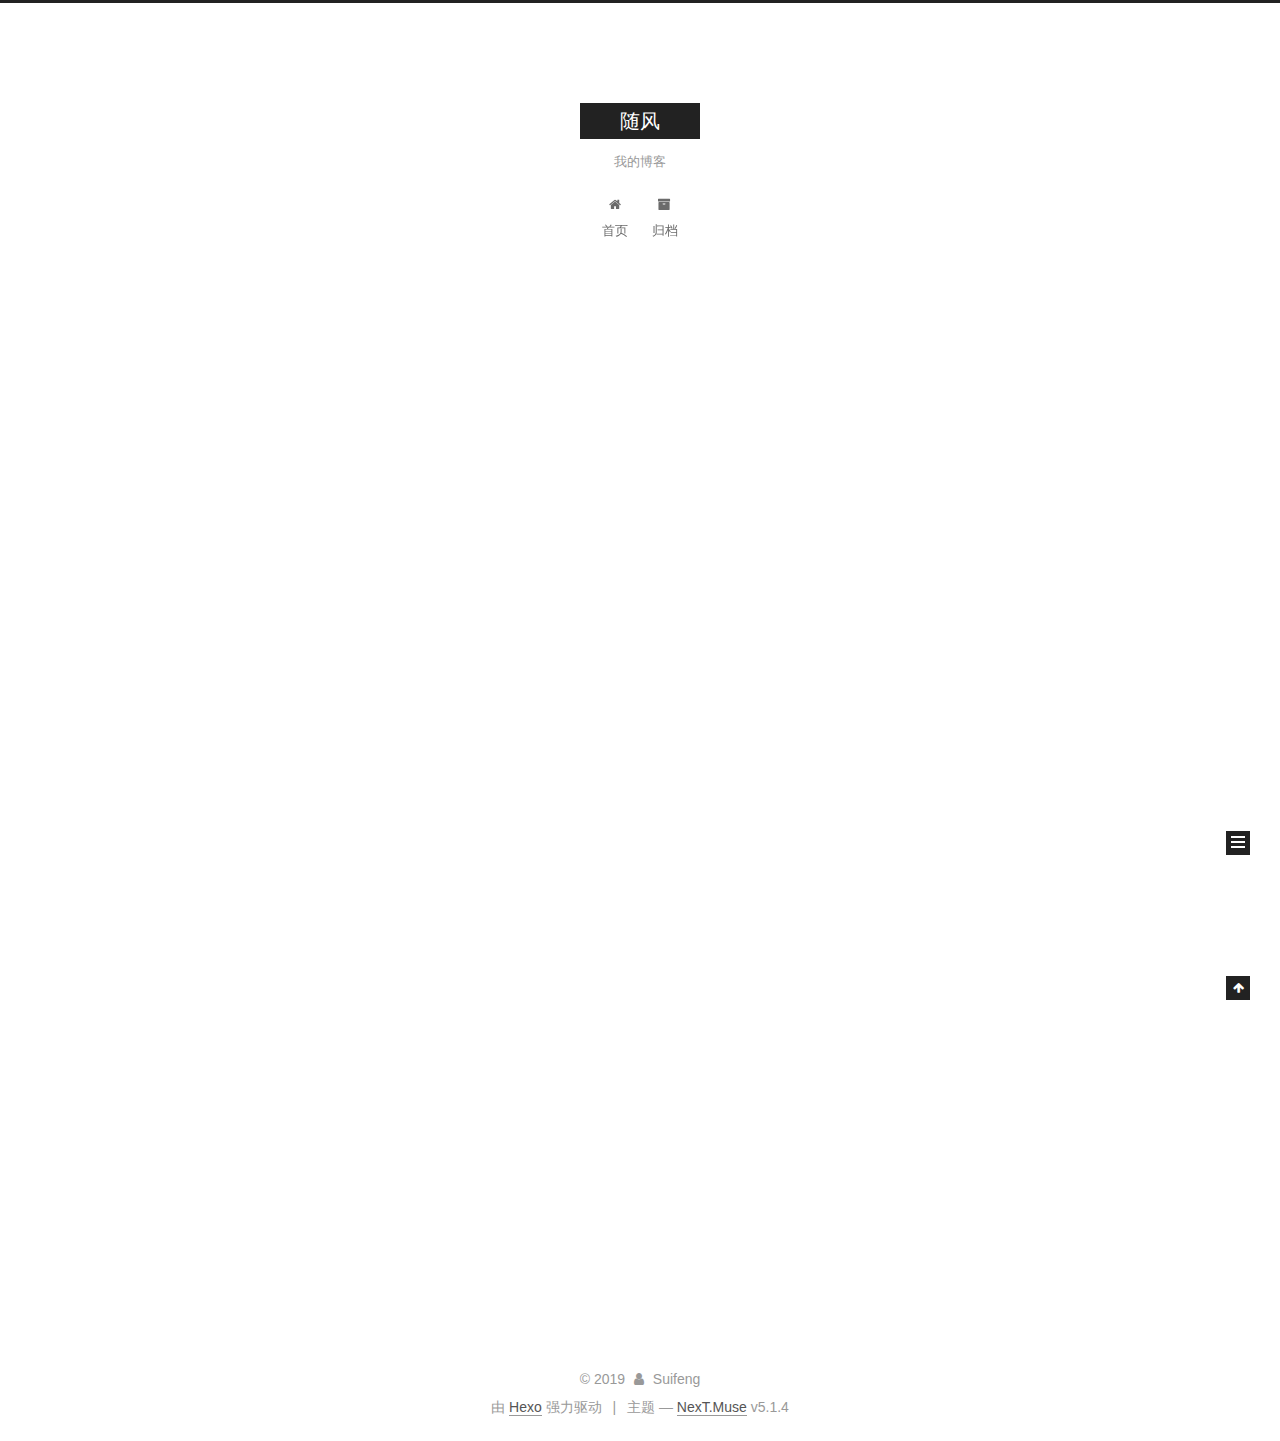
<file: index.html>
<!DOCTYPE html>



  


<html class="theme-next muse use-motion" lang="zh-Hans">
<head><meta name="generator" content="Hexo 3.8.0">
  <meta charset="UTF-8">
<meta http-equiv="X-UA-Compatible" content="IE=edge">
<meta name="viewport" content="width=device-width, initial-scale=1, maximum-scale=1">
<meta name="theme-color" content="#222">









<meta http-equiv="Cache-Control" content="no-transform">
<meta http-equiv="Cache-Control" content="no-siteapp">
















  
  
  <link href="/lib/fancybox/source/jquery.fancybox.css?v=2.1.5" rel="stylesheet" type="text/css">







<link href="/lib/font-awesome/css/font-awesome.min.css?v=4.6.2" rel="stylesheet" type="text/css">

<link href="/css/main.css?v=5.1.4" rel="stylesheet" type="text/css">


  <link rel="apple-touch-icon" sizes="180x180" href="/images/apple-touch-icon-next.png?v=5.1.4">


  <link rel="icon" type="image/png" sizes="32x32" href="/images/favicon-32x32-next.png?v=5.1.4">


  <link rel="icon" type="image/png" sizes="16x16" href="/images/favicon-16x16-next.png?v=5.1.4">


  <link rel="mask-icon" href="/images/logo.svg?v=5.1.4" color="#222">





  <meta name="keywords" content="Hexo, NexT">










<meta name="description" content="Unity，C#，个人技术博客">
<meta name="keywords" content="Unity，C#">
<meta property="og:type" content="website">
<meta property="og:title" content="随风">
<meta property="og:url" content="http://liujinnan.com/index.html">
<meta property="og:site_name" content="随风">
<meta property="og:description" content="Unity，C#，个人技术博客">
<meta property="og:locale" content="zh-Hans">
<meta name="twitter:card" content="summary">
<meta name="twitter:title" content="随风">
<meta name="twitter:description" content="Unity，C#，个人技术博客">



<script type="text/javascript" id="hexo.configurations">
  var NexT = window.NexT || {};
  var CONFIG = {
    root: '/',
    scheme: 'Muse',
    version: '5.1.4',
    sidebar: {"position":"left","display":"post","offset":12,"b2t":false,"scrollpercent":false,"onmobile":false},
    fancybox: true,
    tabs: true,
    motion: {"enable":true,"async":false,"transition":{"post_block":"fadeIn","post_header":"slideDownIn","post_body":"slideDownIn","coll_header":"slideLeftIn","sidebar":"slideUpIn"}},
    duoshuo: {
      userId: '0',
      author: '博主'
    },
    algolia: {
      applicationID: '',
      apiKey: '',
      indexName: '',
      hits: {"per_page":10},
      labels: {"input_placeholder":"Search for Posts","hits_empty":"We didn't find any results for the search: ${query}","hits_stats":"${hits} results found in ${time} ms"}
    }
  };
</script>



  <link rel="canonical" href="http://liujinnan.com/">





  <title>随风</title>
  








</head>

<body itemscope itemtype="http://schema.org/WebPage" lang="zh-Hans">

  
  
    
  

  <div class="container sidebar-position-left 
  page-home">
    <div class="headband"></div>

    <header id="header" class="header" itemscope itemtype="http://schema.org/WPHeader">
      <div class="header-inner"><div class="site-brand-wrapper">
  <div class="site-meta ">
    

    <div class="custom-logo-site-title">
      <a href="/" class="brand" rel="start">
        <span class="logo-line-before"><i></i></span>
        <span class="site-title">随风</span>
        <span class="logo-line-after"><i></i></span>
      </a>
    </div>
      
        <p class="site-subtitle">我的博客</p>
      
  </div>

  <div class="site-nav-toggle">
    <button>
      <span class="btn-bar"></span>
      <span class="btn-bar"></span>
      <span class="btn-bar"></span>
    </button>
  </div>
</div>

<nav class="site-nav">
  

  
    <ul id="menu" class="menu">
      
        
        <li class="menu-item menu-item-home">
          <a href="/" rel="section">
            
              <i class="menu-item-icon fa fa-fw fa-home"></i> <br>
            
            首页
          </a>
        </li>
      
        
        <li class="menu-item menu-item-archives">
          <a href="/archives/" rel="section">
            
              <i class="menu-item-icon fa fa-fw fa-archive"></i> <br>
            
            归档
          </a>
        </li>
      

      
    </ul>
  

  
</nav>



 </div>
    </header>

    <main id="main" class="main">
      <div class="main-inner">
        <div class="content-wrap">
          <div id="content" class="content">
            
  <section id="posts" class="posts-expand">
    
      

  

  
  
  

  <article class="post post-type-normal" itemscope itemtype="http://schema.org/Article">
  
  
  
  <div class="post-block">
    <link itemprop="mainEntityOfPage" href="http://liujinnan.com/2019/03/23/hello-world/">

    <span hidden itemprop="author" itemscope itemtype="http://schema.org/Person">
      <meta itemprop="name" content="Suifeng">
      <meta itemprop="description" content>
      <meta itemprop="image" content="/images/avatar.gif">
    </span>

    <span hidden itemprop="publisher" itemscope itemtype="http://schema.org/Organization">
      <meta itemprop="name" content="随风">
    </span>

    
      <header class="post-header">

        
        
          <h1 class="post-title" itemprop="name headline">
                
                <a class="post-title-link" href="/2019/03/23/hello-world/" itemprop="url">Hello World</a></h1>
        

        <div class="post-meta">
          <span class="post-time">
            
              <span class="post-meta-item-icon">
                <i class="fa fa-calendar-o"></i>
              </span>
              
                <span class="post-meta-item-text">发表于</span>
              
              <time title="创建于" itemprop="dateCreated datePublished" datetime="2019-03-23T15:54:41+08:00">
                2019-03-23
              </time>
            

            

            
          </span>

          

          
            
          

          
          

          

          

          

        </div>
      </header>
    

    
    
    
    <div class="post-body" itemprop="articleBody">

      
      

      
        
          
            <p>Welcome to <a href="https://hexo.io/" target="_blank" rel="noopener">Hexo</a>! This is your very first post. Check <a href="https://hexo.io/docs/" target="_blank" rel="noopener">documentation</a> for more info. If you get any problems when using Hexo, you can find the answer in <a href="https://hexo.io/docs/troubleshooting.html" target="_blank" rel="noopener">troubleshooting</a> or you can ask me on <a href="https://github.com/hexojs/hexo/issues" target="_blank" rel="noopener">GitHub</a>.</p>
<h2 id="Quick-Start"><a href="#Quick-Start" class="headerlink" title="Quick Start"></a>Quick Start</h2><h3 id="Create-a-new-post"><a href="#Create-a-new-post" class="headerlink" title="Create a new post"></a>Create a new post</h3><figure class="highlight bash"><table><tr><td class="gutter"><pre><span class="line">1</span><br></pre></td><td class="code"><pre><span class="line">$ hexo new <span class="string">"My New Post"</span></span><br></pre></td></tr></table></figure>
<p>More info: <a href="https://hexo.io/docs/writing.html" target="_blank" rel="noopener">Writing</a></p>
<h3 id="Run-server"><a href="#Run-server" class="headerlink" title="Run server"></a>Run server</h3><figure class="highlight bash"><table><tr><td class="gutter"><pre><span class="line">1</span><br></pre></td><td class="code"><pre><span class="line">$ hexo server</span><br></pre></td></tr></table></figure>
<p>More info: <a href="https://hexo.io/docs/server.html" target="_blank" rel="noopener">Server</a></p>
<h3 id="Generate-static-files"><a href="#Generate-static-files" class="headerlink" title="Generate static files"></a>Generate static files</h3><figure class="highlight bash"><table><tr><td class="gutter"><pre><span class="line">1</span><br></pre></td><td class="code"><pre><span class="line">$ hexo generate</span><br></pre></td></tr></table></figure>
<p>More info: <a href="https://hexo.io/docs/generating.html" target="_blank" rel="noopener">Generating</a></p>
<h3 id="Deploy-to-remote-sites"><a href="#Deploy-to-remote-sites" class="headerlink" title="Deploy to remote sites"></a>Deploy to remote sites</h3><figure class="highlight bash"><table><tr><td class="gutter"><pre><span class="line">1</span><br></pre></td><td class="code"><pre><span class="line">$ hexo deploy</span><br></pre></td></tr></table></figure>
<p>More info: <a href="https://hexo.io/docs/deployment.html" target="_blank" rel="noopener">Deployment</a></p>

          
        
      
    </div>
    
    
    

    

    

    

    <footer class="post-footer">
      

      

      

      
      
        <div class="post-eof"></div>
      
    </footer>
  </div>
  
  
  
  </article>


    
  </section>

  


          </div>
          


          

        </div>
        
          
  
  <div class="sidebar-toggle">
    <div class="sidebar-toggle-line-wrap">
      <span class="sidebar-toggle-line sidebar-toggle-line-first"></span>
      <span class="sidebar-toggle-line sidebar-toggle-line-middle"></span>
      <span class="sidebar-toggle-line sidebar-toggle-line-last"></span>
    </div>
  </div>

  <aside id="sidebar" class="sidebar">
    
    <div class="sidebar-inner">

      

      

      <section class="site-overview-wrap sidebar-panel sidebar-panel-active">
        <div class="site-overview">
          <div class="site-author motion-element" itemprop="author" itemscope itemtype="http://schema.org/Person">
            
              <p class="site-author-name" itemprop="name">Suifeng</p>
              <p class="site-description motion-element" itemprop="description">Unity，C#，个人技术博客</p>
          </div>

          <nav class="site-state motion-element">

            
              <div class="site-state-item site-state-posts">
              
                <a href="/archives/">
              
                  <span class="site-state-item-count">1</span>
                  <span class="site-state-item-name">日志</span>
                </a>
              </div>
            

            

            

          </nav>

          

          

          
          

          
          

          

        </div>
      </section>

      

      

    </div>
  </aside>


        
      </div>
    </main>

    <footer id="footer" class="footer">
      <div class="footer-inner">
        <div class="copyright">&copy; <span itemprop="copyrightYear">2019</span>
  <span class="with-love">
    <i class="fa fa-user"></i>
  </span>
  <span class="author" itemprop="copyrightHolder">Suifeng</span>

  
</div>


  <div class="powered-by">由 <a class="theme-link" target="_blank" href="https://hexo.io">Hexo</a> 强力驱动</div>



  <span class="post-meta-divider">|</span>



  <div class="theme-info">主题 &mdash; <a class="theme-link" target="_blank" href="https://github.com/iissnan/hexo-theme-next">NexT.Muse</a> v5.1.4</div>




        







        
      </div>
    </footer>

    
      <div class="back-to-top">
        <i class="fa fa-arrow-up"></i>
        
      </div>
    

    

  </div>

  

<script type="text/javascript">
  if (Object.prototype.toString.call(window.Promise) !== '[object Function]') {
    window.Promise = null;
  }
</script>









  












  
  
    <script type="text/javascript" src="/lib/jquery/index.js?v=2.1.3"></script>
  

  
  
    <script type="text/javascript" src="/lib/fastclick/lib/fastclick.min.js?v=1.0.6"></script>
  

  
  
    <script type="text/javascript" src="/lib/jquery_lazyload/jquery.lazyload.js?v=1.9.7"></script>
  

  
  
    <script type="text/javascript" src="/lib/velocity/velocity.min.js?v=1.2.1"></script>
  

  
  
    <script type="text/javascript" src="/lib/velocity/velocity.ui.min.js?v=1.2.1"></script>
  

  
  
    <script type="text/javascript" src="/lib/fancybox/source/jquery.fancybox.pack.js?v=2.1.5"></script>
  


  


  <script type="text/javascript" src="/js/src/utils.js?v=5.1.4"></script>

  <script type="text/javascript" src="/js/src/motion.js?v=5.1.4"></script>



  
  

  

  


  <script type="text/javascript" src="/js/src/bootstrap.js?v=5.1.4"></script>



  


  




	





  





  












  





  

  

  

  
  

  

  

  

</body>
</html>
</file>
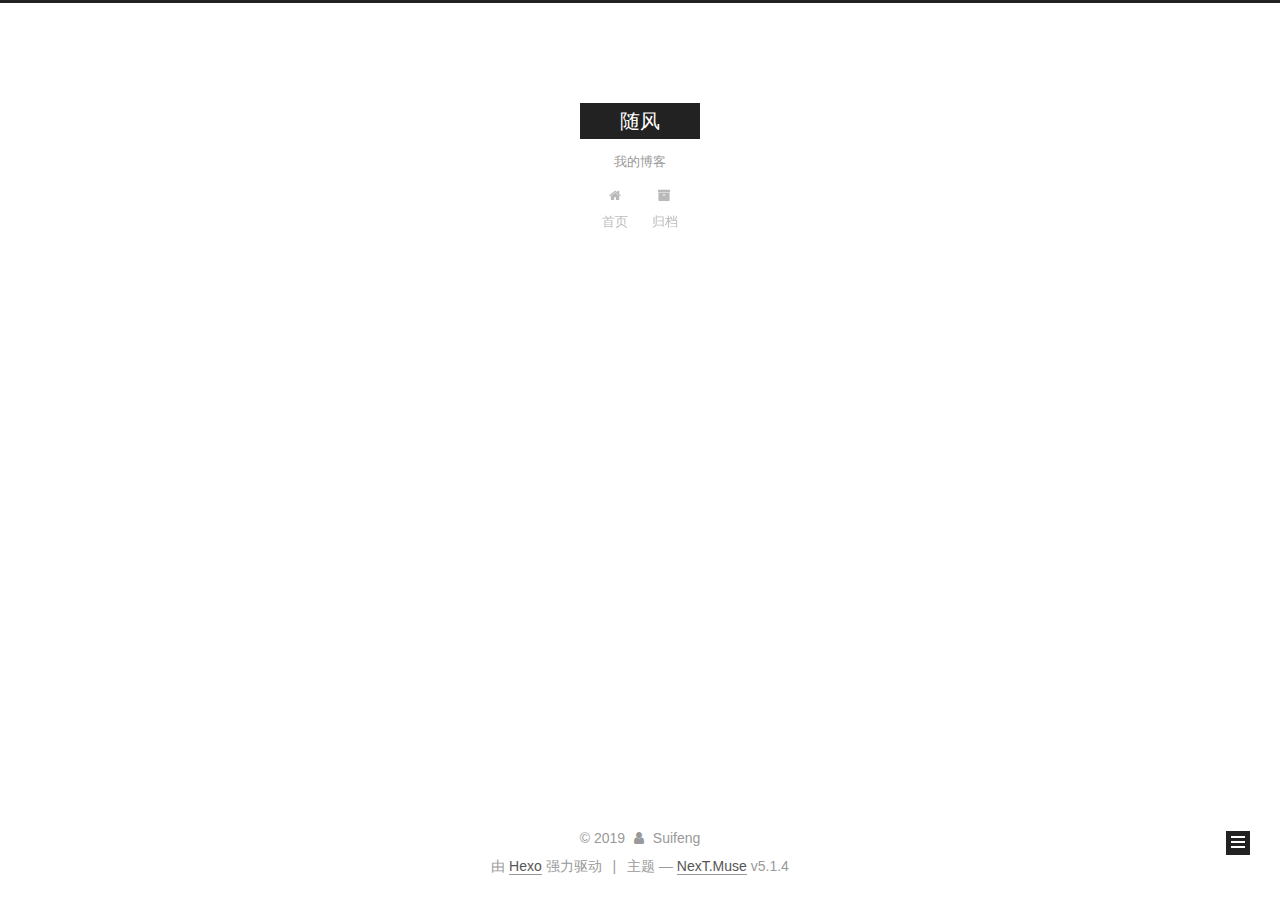
<file: archives/index.html>
<!DOCTYPE html>



  


<html class="theme-next muse use-motion" lang="zh-Hans">
<head><meta name="generator" content="Hexo 3.8.0">
  <meta charset="UTF-8">
<meta http-equiv="X-UA-Compatible" content="IE=edge">
<meta name="viewport" content="width=device-width, initial-scale=1, maximum-scale=1">
<meta name="theme-color" content="#222">









<meta http-equiv="Cache-Control" content="no-transform">
<meta http-equiv="Cache-Control" content="no-siteapp">
















  
  
  <link href="/lib/fancybox/source/jquery.fancybox.css?v=2.1.5" rel="stylesheet" type="text/css">







<link href="/lib/font-awesome/css/font-awesome.min.css?v=4.6.2" rel="stylesheet" type="text/css">

<link href="/css/main.css?v=5.1.4" rel="stylesheet" type="text/css">


  <link rel="apple-touch-icon" sizes="180x180" href="/images/apple-touch-icon-next.png?v=5.1.4">


  <link rel="icon" type="image/png" sizes="32x32" href="/images/favicon-32x32-next.png?v=5.1.4">


  <link rel="icon" type="image/png" sizes="16x16" href="/images/favicon-16x16-next.png?v=5.1.4">


  <link rel="mask-icon" href="/images/logo.svg?v=5.1.4" color="#222">





  <meta name="keywords" content="Hexo, NexT">










<meta name="description" content="Unity，C#，个人技术博客">
<meta name="keywords" content="Unity，C#">
<meta property="og:type" content="website">
<meta property="og:title" content="随风">
<meta property="og:url" content="http://liujinnan.com/archives/index.html">
<meta property="og:site_name" content="随风">
<meta property="og:description" content="Unity，C#，个人技术博客">
<meta property="og:locale" content="zh-Hans">
<meta name="twitter:card" content="summary">
<meta name="twitter:title" content="随风">
<meta name="twitter:description" content="Unity，C#，个人技术博客">



<script type="text/javascript" id="hexo.configurations">
  var NexT = window.NexT || {};
  var CONFIG = {
    root: '/',
    scheme: 'Muse',
    version: '5.1.4',
    sidebar: {"position":"left","display":"post","offset":12,"b2t":false,"scrollpercent":false,"onmobile":false},
    fancybox: true,
    tabs: true,
    motion: {"enable":true,"async":false,"transition":{"post_block":"fadeIn","post_header":"slideDownIn","post_body":"slideDownIn","coll_header":"slideLeftIn","sidebar":"slideUpIn"}},
    duoshuo: {
      userId: '0',
      author: '博主'
    },
    algolia: {
      applicationID: '',
      apiKey: '',
      indexName: '',
      hits: {"per_page":10},
      labels: {"input_placeholder":"Search for Posts","hits_empty":"We didn't find any results for the search: ${query}","hits_stats":"${hits} results found in ${time} ms"}
    }
  };
</script>



  <link rel="canonical" href="http://liujinnan.com/archives/">





  <title>归档 | 随风</title>
  








</head>

<body itemscope itemtype="http://schema.org/WebPage" lang="zh-Hans">

  
  
    
  

  <div class="container sidebar-position-left page-archive">
    <div class="headband"></div>

    <header id="header" class="header" itemscope itemtype="http://schema.org/WPHeader">
      <div class="header-inner"><div class="site-brand-wrapper">
  <div class="site-meta ">
    

    <div class="custom-logo-site-title">
      <a href="/" class="brand" rel="start">
        <span class="logo-line-before"><i></i></span>
        <span class="site-title">随风</span>
        <span class="logo-line-after"><i></i></span>
      </a>
    </div>
      
        <p class="site-subtitle">我的博客</p>
      
  </div>

  <div class="site-nav-toggle">
    <button>
      <span class="btn-bar"></span>
      <span class="btn-bar"></span>
      <span class="btn-bar"></span>
    </button>
  </div>
</div>

<nav class="site-nav">
  

  
    <ul id="menu" class="menu">
      
        
        <li class="menu-item menu-item-home">
          <a href="/" rel="section">
            
              <i class="menu-item-icon fa fa-fw fa-home"></i> <br>
            
            首页
          </a>
        </li>
      
        
        <li class="menu-item menu-item-archives">
          <a href="/archives/" rel="section">
            
              <i class="menu-item-icon fa fa-fw fa-archive"></i> <br>
            
            归档
          </a>
        </li>
      

      
    </ul>
  

  
</nav>



 </div>
    </header>

    <main id="main" class="main">
      <div class="main-inner">
        <div class="content-wrap">
          <div id="content" class="content">
            

  
  
  
  <div class="post-block archive">
    <div id="posts" class="posts-collapse">
      <span class="archive-move-on"></span>

      <span class="archive-page-counter">
        
        
        
          
        
        嗯..! 目前共计 1 篇日志。 继续努力。
      </span>

      

        
        
        

        
          
          <div class="collection-title">
            <h1 class="archive-year" id="archive-year-2019">2019</h1>
          </div>
        
        

        

  <article class="post post-type-normal" itemscope itemtype="http://schema.org/Article">
    <header class="post-header">

      <h2 class="post-title">
        
            <a class="post-title-link" href="/2019/03/23/hello-world/" itemprop="url">
              
                <span itemprop="name">Hello World</span>
              
            </a>
        
      </h2>

      <div class="post-meta">
        <time class="post-time" itemprop="dateCreated" datetime="2019-03-23T15:54:41+08:00" content="2019-03-23">
          03-23
        </time>
      </div>

    </header>
  </article>



      

    </div>
  </div>
  
  
  

  



          </div>
          


          

        </div>
        
          
  
  <div class="sidebar-toggle">
    <div class="sidebar-toggle-line-wrap">
      <span class="sidebar-toggle-line sidebar-toggle-line-first"></span>
      <span class="sidebar-toggle-line sidebar-toggle-line-middle"></span>
      <span class="sidebar-toggle-line sidebar-toggle-line-last"></span>
    </div>
  </div>

  <aside id="sidebar" class="sidebar">
    
    <div class="sidebar-inner">

      

      

      <section class="site-overview-wrap sidebar-panel sidebar-panel-active">
        <div class="site-overview">
          <div class="site-author motion-element" itemprop="author" itemscope itemtype="http://schema.org/Person">
            
              <p class="site-author-name" itemprop="name">Suifeng</p>
              <p class="site-description motion-element" itemprop="description">Unity，C#，个人技术博客</p>
          </div>

          <nav class="site-state motion-element">

            
              <div class="site-state-item site-state-posts">
              
                <a href="/archives/">
              
                  <span class="site-state-item-count">1</span>
                  <span class="site-state-item-name">日志</span>
                </a>
              </div>
            

            

            

          </nav>

          

          

          
          

          
          

          

        </div>
      </section>

      

      

    </div>
  </aside>


        
      </div>
    </main>

    <footer id="footer" class="footer">
      <div class="footer-inner">
        <div class="copyright">&copy; <span itemprop="copyrightYear">2019</span>
  <span class="with-love">
    <i class="fa fa-user"></i>
  </span>
  <span class="author" itemprop="copyrightHolder">Suifeng</span>

  
</div>


  <div class="powered-by">由 <a class="theme-link" target="_blank" href="https://hexo.io">Hexo</a> 强力驱动</div>



  <span class="post-meta-divider">|</span>



  <div class="theme-info">主题 &mdash; <a class="theme-link" target="_blank" href="https://github.com/iissnan/hexo-theme-next">NexT.Muse</a> v5.1.4</div>




        







        
      </div>
    </footer>

    
      <div class="back-to-top">
        <i class="fa fa-arrow-up"></i>
        
      </div>
    

    

  </div>

  

<script type="text/javascript">
  if (Object.prototype.toString.call(window.Promise) !== '[object Function]') {
    window.Promise = null;
  }
</script>









  












  
  
    <script type="text/javascript" src="/lib/jquery/index.js?v=2.1.3"></script>
  

  
  
    <script type="text/javascript" src="/lib/fastclick/lib/fastclick.min.js?v=1.0.6"></script>
  

  
  
    <script type="text/javascript" src="/lib/jquery_lazyload/jquery.lazyload.js?v=1.9.7"></script>
  

  
  
    <script type="text/javascript" src="/lib/velocity/velocity.min.js?v=1.2.1"></script>
  

  
  
    <script type="text/javascript" src="/lib/velocity/velocity.ui.min.js?v=1.2.1"></script>
  

  
  
    <script type="text/javascript" src="/lib/fancybox/source/jquery.fancybox.pack.js?v=2.1.5"></script>
  


  


  <script type="text/javascript" src="/js/src/utils.js?v=5.1.4"></script>

  <script type="text/javascript" src="/js/src/motion.js?v=5.1.4"></script>



  
  

  

  


  <script type="text/javascript" src="/js/src/bootstrap.js?v=5.1.4"></script>



  


  




	





  





  












  





  

  

  

  
  

  

  

  

</body>
</html>
</file>
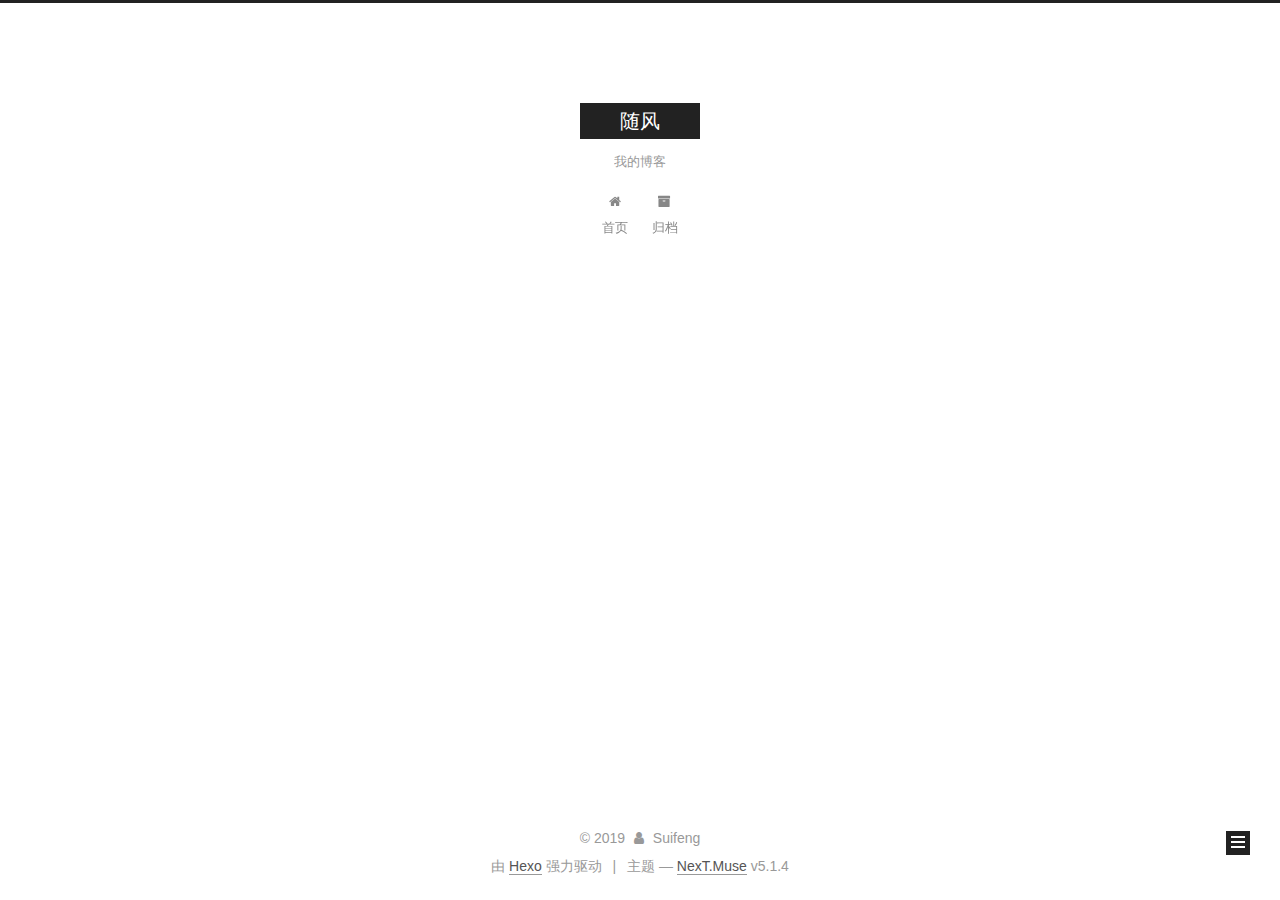
<file: archives/2019/index.html>
<!DOCTYPE html>



  


<html class="theme-next muse use-motion" lang="zh-Hans">
<head><meta name="generator" content="Hexo 3.8.0">
  <meta charset="UTF-8">
<meta http-equiv="X-UA-Compatible" content="IE=edge">
<meta name="viewport" content="width=device-width, initial-scale=1, maximum-scale=1">
<meta name="theme-color" content="#222">









<meta http-equiv="Cache-Control" content="no-transform">
<meta http-equiv="Cache-Control" content="no-siteapp">
















  
  
  <link href="/lib/fancybox/source/jquery.fancybox.css?v=2.1.5" rel="stylesheet" type="text/css">







<link href="/lib/font-awesome/css/font-awesome.min.css?v=4.6.2" rel="stylesheet" type="text/css">

<link href="/css/main.css?v=5.1.4" rel="stylesheet" type="text/css">


  <link rel="apple-touch-icon" sizes="180x180" href="/images/apple-touch-icon-next.png?v=5.1.4">


  <link rel="icon" type="image/png" sizes="32x32" href="/images/favicon-32x32-next.png?v=5.1.4">


  <link rel="icon" type="image/png" sizes="16x16" href="/images/favicon-16x16-next.png?v=5.1.4">


  <link rel="mask-icon" href="/images/logo.svg?v=5.1.4" color="#222">





  <meta name="keywords" content="Hexo, NexT">










<meta name="description" content="Unity，C#，个人技术博客">
<meta name="keywords" content="Unity，C#">
<meta property="og:type" content="website">
<meta property="og:title" content="随风">
<meta property="og:url" content="http://liujinnan.com/archives/2019/index.html">
<meta property="og:site_name" content="随风">
<meta property="og:description" content="Unity，C#，个人技术博客">
<meta property="og:locale" content="zh-Hans">
<meta name="twitter:card" content="summary">
<meta name="twitter:title" content="随风">
<meta name="twitter:description" content="Unity，C#，个人技术博客">



<script type="text/javascript" id="hexo.configurations">
  var NexT = window.NexT || {};
  var CONFIG = {
    root: '/',
    scheme: 'Muse',
    version: '5.1.4',
    sidebar: {"position":"left","display":"post","offset":12,"b2t":false,"scrollpercent":false,"onmobile":false},
    fancybox: true,
    tabs: true,
    motion: {"enable":true,"async":false,"transition":{"post_block":"fadeIn","post_header":"slideDownIn","post_body":"slideDownIn","coll_header":"slideLeftIn","sidebar":"slideUpIn"}},
    duoshuo: {
      userId: '0',
      author: '博主'
    },
    algolia: {
      applicationID: '',
      apiKey: '',
      indexName: '',
      hits: {"per_page":10},
      labels: {"input_placeholder":"Search for Posts","hits_empty":"We didn't find any results for the search: ${query}","hits_stats":"${hits} results found in ${time} ms"}
    }
  };
</script>



  <link rel="canonical" href="http://liujinnan.com/archives/2019/">





  <title>归档 | 随风</title>
  








</head>

<body itemscope itemtype="http://schema.org/WebPage" lang="zh-Hans">

  
  
    
  

  <div class="container sidebar-position-left page-archive">
    <div class="headband"></div>

    <header id="header" class="header" itemscope itemtype="http://schema.org/WPHeader">
      <div class="header-inner"><div class="site-brand-wrapper">
  <div class="site-meta ">
    

    <div class="custom-logo-site-title">
      <a href="/" class="brand" rel="start">
        <span class="logo-line-before"><i></i></span>
        <span class="site-title">随风</span>
        <span class="logo-line-after"><i></i></span>
      </a>
    </div>
      
        <p class="site-subtitle">我的博客</p>
      
  </div>

  <div class="site-nav-toggle">
    <button>
      <span class="btn-bar"></span>
      <span class="btn-bar"></span>
      <span class="btn-bar"></span>
    </button>
  </div>
</div>

<nav class="site-nav">
  

  
    <ul id="menu" class="menu">
      
        
        <li class="menu-item menu-item-home">
          <a href="/" rel="section">
            
              <i class="menu-item-icon fa fa-fw fa-home"></i> <br>
            
            首页
          </a>
        </li>
      
        
        <li class="menu-item menu-item-archives">
          <a href="/archives/" rel="section">
            
              <i class="menu-item-icon fa fa-fw fa-archive"></i> <br>
            
            归档
          </a>
        </li>
      

      
    </ul>
  

  
</nav>



 </div>
    </header>

    <main id="main" class="main">
      <div class="main-inner">
        <div class="content-wrap">
          <div id="content" class="content">
            

  
  
  
  <div class="post-block archive">
    <div id="posts" class="posts-collapse">
      <span class="archive-move-on"></span>

      <span class="archive-page-counter">
        
        
        
          
        
        嗯..! 目前共计 1 篇日志。 继续努力。
      </span>

      

        
        
        

        
          
          <div class="collection-title">
            <h1 class="archive-year" id="archive-year-2019">2019</h1>
          </div>
        
        

        

  <article class="post post-type-normal" itemscope itemtype="http://schema.org/Article">
    <header class="post-header">

      <h2 class="post-title">
        
            <a class="post-title-link" href="/2019/03/23/hello-world/" itemprop="url">
              
                <span itemprop="name">Hello World</span>
              
            </a>
        
      </h2>

      <div class="post-meta">
        <time class="post-time" itemprop="dateCreated" datetime="2019-03-23T15:54:41+08:00" content="2019-03-23">
          03-23
        </time>
      </div>

    </header>
  </article>



      

    </div>
  </div>
  
  
  

  



          </div>
          


          

        </div>
        
          
  
  <div class="sidebar-toggle">
    <div class="sidebar-toggle-line-wrap">
      <span class="sidebar-toggle-line sidebar-toggle-line-first"></span>
      <span class="sidebar-toggle-line sidebar-toggle-line-middle"></span>
      <span class="sidebar-toggle-line sidebar-toggle-line-last"></span>
    </div>
  </div>

  <aside id="sidebar" class="sidebar">
    
    <div class="sidebar-inner">

      

      

      <section class="site-overview-wrap sidebar-panel sidebar-panel-active">
        <div class="site-overview">
          <div class="site-author motion-element" itemprop="author" itemscope itemtype="http://schema.org/Person">
            
              <p class="site-author-name" itemprop="name">Suifeng</p>
              <p class="site-description motion-element" itemprop="description">Unity，C#，个人技术博客</p>
          </div>

          <nav class="site-state motion-element">

            
              <div class="site-state-item site-state-posts">
              
                <a href="/archives/">
              
                  <span class="site-state-item-count">1</span>
                  <span class="site-state-item-name">日志</span>
                </a>
              </div>
            

            

            

          </nav>

          

          

          
          

          
          

          

        </div>
      </section>

      

      

    </div>
  </aside>


        
      </div>
    </main>

    <footer id="footer" class="footer">
      <div class="footer-inner">
        <div class="copyright">&copy; <span itemprop="copyrightYear">2019</span>
  <span class="with-love">
    <i class="fa fa-user"></i>
  </span>
  <span class="author" itemprop="copyrightHolder">Suifeng</span>

  
</div>


  <div class="powered-by">由 <a class="theme-link" target="_blank" href="https://hexo.io">Hexo</a> 强力驱动</div>



  <span class="post-meta-divider">|</span>



  <div class="theme-info">主题 &mdash; <a class="theme-link" target="_blank" href="https://github.com/iissnan/hexo-theme-next">NexT.Muse</a> v5.1.4</div>




        







        
      </div>
    </footer>

    
      <div class="back-to-top">
        <i class="fa fa-arrow-up"></i>
        
      </div>
    

    

  </div>

  

<script type="text/javascript">
  if (Object.prototype.toString.call(window.Promise) !== '[object Function]') {
    window.Promise = null;
  }
</script>









  












  
  
    <script type="text/javascript" src="/lib/jquery/index.js?v=2.1.3"></script>
  

  
  
    <script type="text/javascript" src="/lib/fastclick/lib/fastclick.min.js?v=1.0.6"></script>
  

  
  
    <script type="text/javascript" src="/lib/jquery_lazyload/jquery.lazyload.js?v=1.9.7"></script>
  

  
  
    <script type="text/javascript" src="/lib/velocity/velocity.min.js?v=1.2.1"></script>
  

  
  
    <script type="text/javascript" src="/lib/velocity/velocity.ui.min.js?v=1.2.1"></script>
  

  
  
    <script type="text/javascript" src="/lib/fancybox/source/jquery.fancybox.pack.js?v=2.1.5"></script>
  


  


  <script type="text/javascript" src="/js/src/utils.js?v=5.1.4"></script>

  <script type="text/javascript" src="/js/src/motion.js?v=5.1.4"></script>



  
  

  

  


  <script type="text/javascript" src="/js/src/bootstrap.js?v=5.1.4"></script>



  


  




	





  





  












  





  

  

  

  
  

  

  

  

</body>
</html>
</file>
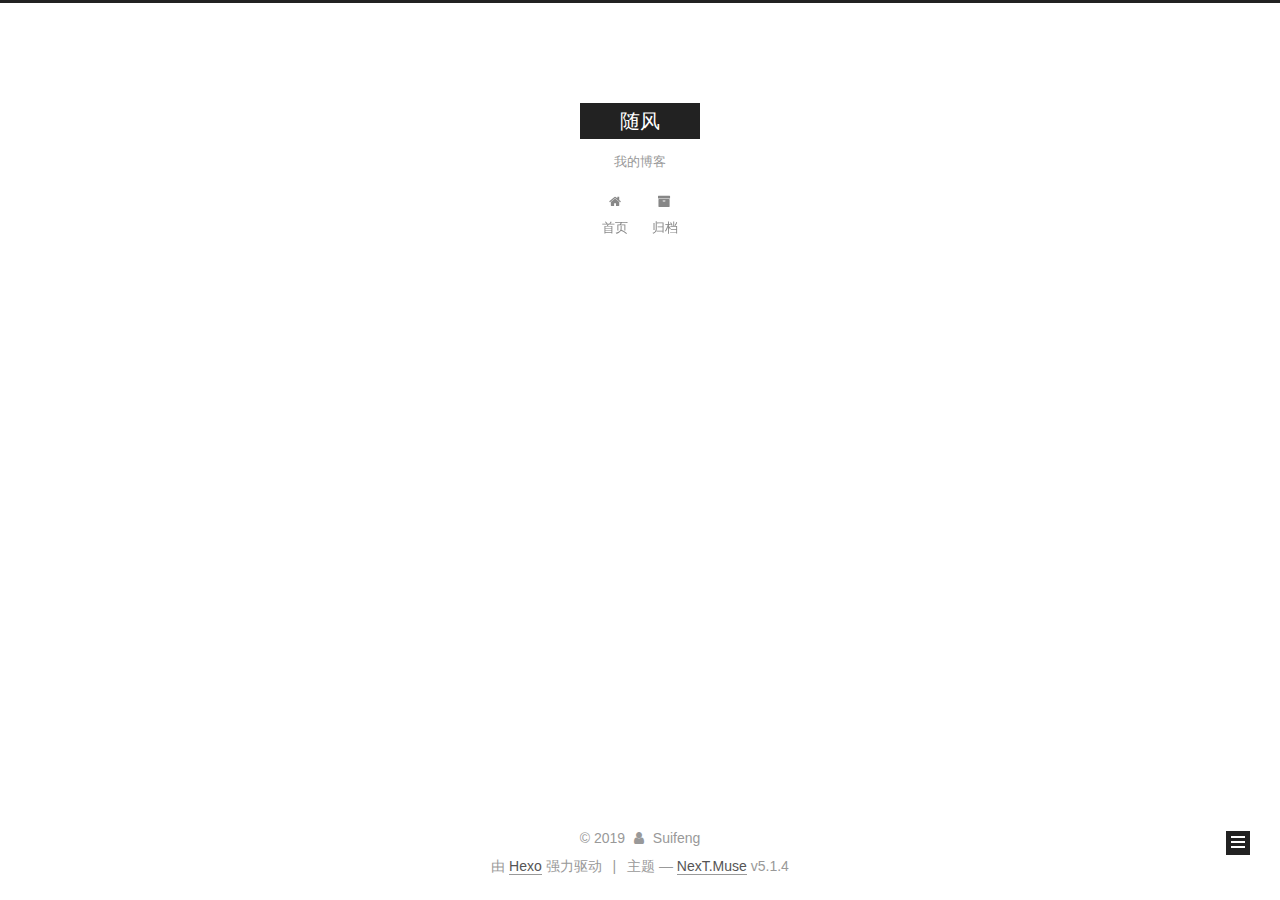
<file: archives/2019/03/index.html>
<!DOCTYPE html>



  


<html class="theme-next muse use-motion" lang="zh-Hans">
<head><meta name="generator" content="Hexo 3.8.0">
  <meta charset="UTF-8">
<meta http-equiv="X-UA-Compatible" content="IE=edge">
<meta name="viewport" content="width=device-width, initial-scale=1, maximum-scale=1">
<meta name="theme-color" content="#222">









<meta http-equiv="Cache-Control" content="no-transform">
<meta http-equiv="Cache-Control" content="no-siteapp">
















  
  
  <link href="/lib/fancybox/source/jquery.fancybox.css?v=2.1.5" rel="stylesheet" type="text/css">







<link href="/lib/font-awesome/css/font-awesome.min.css?v=4.6.2" rel="stylesheet" type="text/css">

<link href="/css/main.css?v=5.1.4" rel="stylesheet" type="text/css">


  <link rel="apple-touch-icon" sizes="180x180" href="/images/apple-touch-icon-next.png?v=5.1.4">


  <link rel="icon" type="image/png" sizes="32x32" href="/images/favicon-32x32-next.png?v=5.1.4">


  <link rel="icon" type="image/png" sizes="16x16" href="/images/favicon-16x16-next.png?v=5.1.4">


  <link rel="mask-icon" href="/images/logo.svg?v=5.1.4" color="#222">





  <meta name="keywords" content="Hexo, NexT">










<meta name="description" content="Unity，C#，个人技术博客">
<meta name="keywords" content="Unity，C#">
<meta property="og:type" content="website">
<meta property="og:title" content="随风">
<meta property="og:url" content="http://liujinnan.com/archives/2019/03/index.html">
<meta property="og:site_name" content="随风">
<meta property="og:description" content="Unity，C#，个人技术博客">
<meta property="og:locale" content="zh-Hans">
<meta name="twitter:card" content="summary">
<meta name="twitter:title" content="随风">
<meta name="twitter:description" content="Unity，C#，个人技术博客">



<script type="text/javascript" id="hexo.configurations">
  var NexT = window.NexT || {};
  var CONFIG = {
    root: '/',
    scheme: 'Muse',
    version: '5.1.4',
    sidebar: {"position":"left","display":"post","offset":12,"b2t":false,"scrollpercent":false,"onmobile":false},
    fancybox: true,
    tabs: true,
    motion: {"enable":true,"async":false,"transition":{"post_block":"fadeIn","post_header":"slideDownIn","post_body":"slideDownIn","coll_header":"slideLeftIn","sidebar":"slideUpIn"}},
    duoshuo: {
      userId: '0',
      author: '博主'
    },
    algolia: {
      applicationID: '',
      apiKey: '',
      indexName: '',
      hits: {"per_page":10},
      labels: {"input_placeholder":"Search for Posts","hits_empty":"We didn't find any results for the search: ${query}","hits_stats":"${hits} results found in ${time} ms"}
    }
  };
</script>



  <link rel="canonical" href="http://liujinnan.com/archives/2019/03/">





  <title>归档 | 随风</title>
  








</head>

<body itemscope itemtype="http://schema.org/WebPage" lang="zh-Hans">

  
  
    
  

  <div class="container sidebar-position-left page-archive">
    <div class="headband"></div>

    <header id="header" class="header" itemscope itemtype="http://schema.org/WPHeader">
      <div class="header-inner"><div class="site-brand-wrapper">
  <div class="site-meta ">
    

    <div class="custom-logo-site-title">
      <a href="/" class="brand" rel="start">
        <span class="logo-line-before"><i></i></span>
        <span class="site-title">随风</span>
        <span class="logo-line-after"><i></i></span>
      </a>
    </div>
      
        <p class="site-subtitle">我的博客</p>
      
  </div>

  <div class="site-nav-toggle">
    <button>
      <span class="btn-bar"></span>
      <span class="btn-bar"></span>
      <span class="btn-bar"></span>
    </button>
  </div>
</div>

<nav class="site-nav">
  

  
    <ul id="menu" class="menu">
      
        
        <li class="menu-item menu-item-home">
          <a href="/" rel="section">
            
              <i class="menu-item-icon fa fa-fw fa-home"></i> <br>
            
            首页
          </a>
        </li>
      
        
        <li class="menu-item menu-item-archives">
          <a href="/archives/" rel="section">
            
              <i class="menu-item-icon fa fa-fw fa-archive"></i> <br>
            
            归档
          </a>
        </li>
      

      
    </ul>
  

  
</nav>



 </div>
    </header>

    <main id="main" class="main">
      <div class="main-inner">
        <div class="content-wrap">
          <div id="content" class="content">
            

  
  
  
  <div class="post-block archive">
    <div id="posts" class="posts-collapse">
      <span class="archive-move-on"></span>

      <span class="archive-page-counter">
        
        
        
          
        
        嗯..! 目前共计 1 篇日志。 继续努力。
      </span>

      

        
        
        

        
          
          <div class="collection-title">
            <h1 class="archive-year" id="archive-year-2019">2019</h1>
          </div>
        
        

        

  <article class="post post-type-normal" itemscope itemtype="http://schema.org/Article">
    <header class="post-header">

      <h2 class="post-title">
        
            <a class="post-title-link" href="/2019/03/23/hello-world/" itemprop="url">
              
                <span itemprop="name">Hello World</span>
              
            </a>
        
      </h2>

      <div class="post-meta">
        <time class="post-time" itemprop="dateCreated" datetime="2019-03-23T15:54:41+08:00" content="2019-03-23">
          03-23
        </time>
      </div>

    </header>
  </article>



      

    </div>
  </div>
  
  
  

  



          </div>
          


          

        </div>
        
          
  
  <div class="sidebar-toggle">
    <div class="sidebar-toggle-line-wrap">
      <span class="sidebar-toggle-line sidebar-toggle-line-first"></span>
      <span class="sidebar-toggle-line sidebar-toggle-line-middle"></span>
      <span class="sidebar-toggle-line sidebar-toggle-line-last"></span>
    </div>
  </div>

  <aside id="sidebar" class="sidebar">
    
    <div class="sidebar-inner">

      

      

      <section class="site-overview-wrap sidebar-panel sidebar-panel-active">
        <div class="site-overview">
          <div class="site-author motion-element" itemprop="author" itemscope itemtype="http://schema.org/Person">
            
              <p class="site-author-name" itemprop="name">Suifeng</p>
              <p class="site-description motion-element" itemprop="description">Unity，C#，个人技术博客</p>
          </div>

          <nav class="site-state motion-element">

            
              <div class="site-state-item site-state-posts">
              
                <a href="/archives/">
              
                  <span class="site-state-item-count">1</span>
                  <span class="site-state-item-name">日志</span>
                </a>
              </div>
            

            

            

          </nav>

          

          

          
          

          
          

          

        </div>
      </section>

      

      

    </div>
  </aside>


        
      </div>
    </main>

    <footer id="footer" class="footer">
      <div class="footer-inner">
        <div class="copyright">&copy; <span itemprop="copyrightYear">2019</span>
  <span class="with-love">
    <i class="fa fa-user"></i>
  </span>
  <span class="author" itemprop="copyrightHolder">Suifeng</span>

  
</div>


  <div class="powered-by">由 <a class="theme-link" target="_blank" href="https://hexo.io">Hexo</a> 强力驱动</div>



  <span class="post-meta-divider">|</span>



  <div class="theme-info">主题 &mdash; <a class="theme-link" target="_blank" href="https://github.com/iissnan/hexo-theme-next">NexT.Muse</a> v5.1.4</div>




        







        
      </div>
    </footer>

    
      <div class="back-to-top">
        <i class="fa fa-arrow-up"></i>
        
      </div>
    

    

  </div>

  

<script type="text/javascript">
  if (Object.prototype.toString.call(window.Promise) !== '[object Function]') {
    window.Promise = null;
  }
</script>









  












  
  
    <script type="text/javascript" src="/lib/jquery/index.js?v=2.1.3"></script>
  

  
  
    <script type="text/javascript" src="/lib/fastclick/lib/fastclick.min.js?v=1.0.6"></script>
  

  
  
    <script type="text/javascript" src="/lib/jquery_lazyload/jquery.lazyload.js?v=1.9.7"></script>
  

  
  
    <script type="text/javascript" src="/lib/velocity/velocity.min.js?v=1.2.1"></script>
  

  
  
    <script type="text/javascript" src="/lib/velocity/velocity.ui.min.js?v=1.2.1"></script>
  

  
  
    <script type="text/javascript" src="/lib/fancybox/source/jquery.fancybox.pack.js?v=2.1.5"></script>
  


  


  <script type="text/javascript" src="/js/src/utils.js?v=5.1.4"></script>

  <script type="text/javascript" src="/js/src/motion.js?v=5.1.4"></script>



  
  

  

  


  <script type="text/javascript" src="/js/src/bootstrap.js?v=5.1.4"></script>



  


  




	





  





  












  





  

  

  

  
  

  

  

  

</body>
</html>
</file>
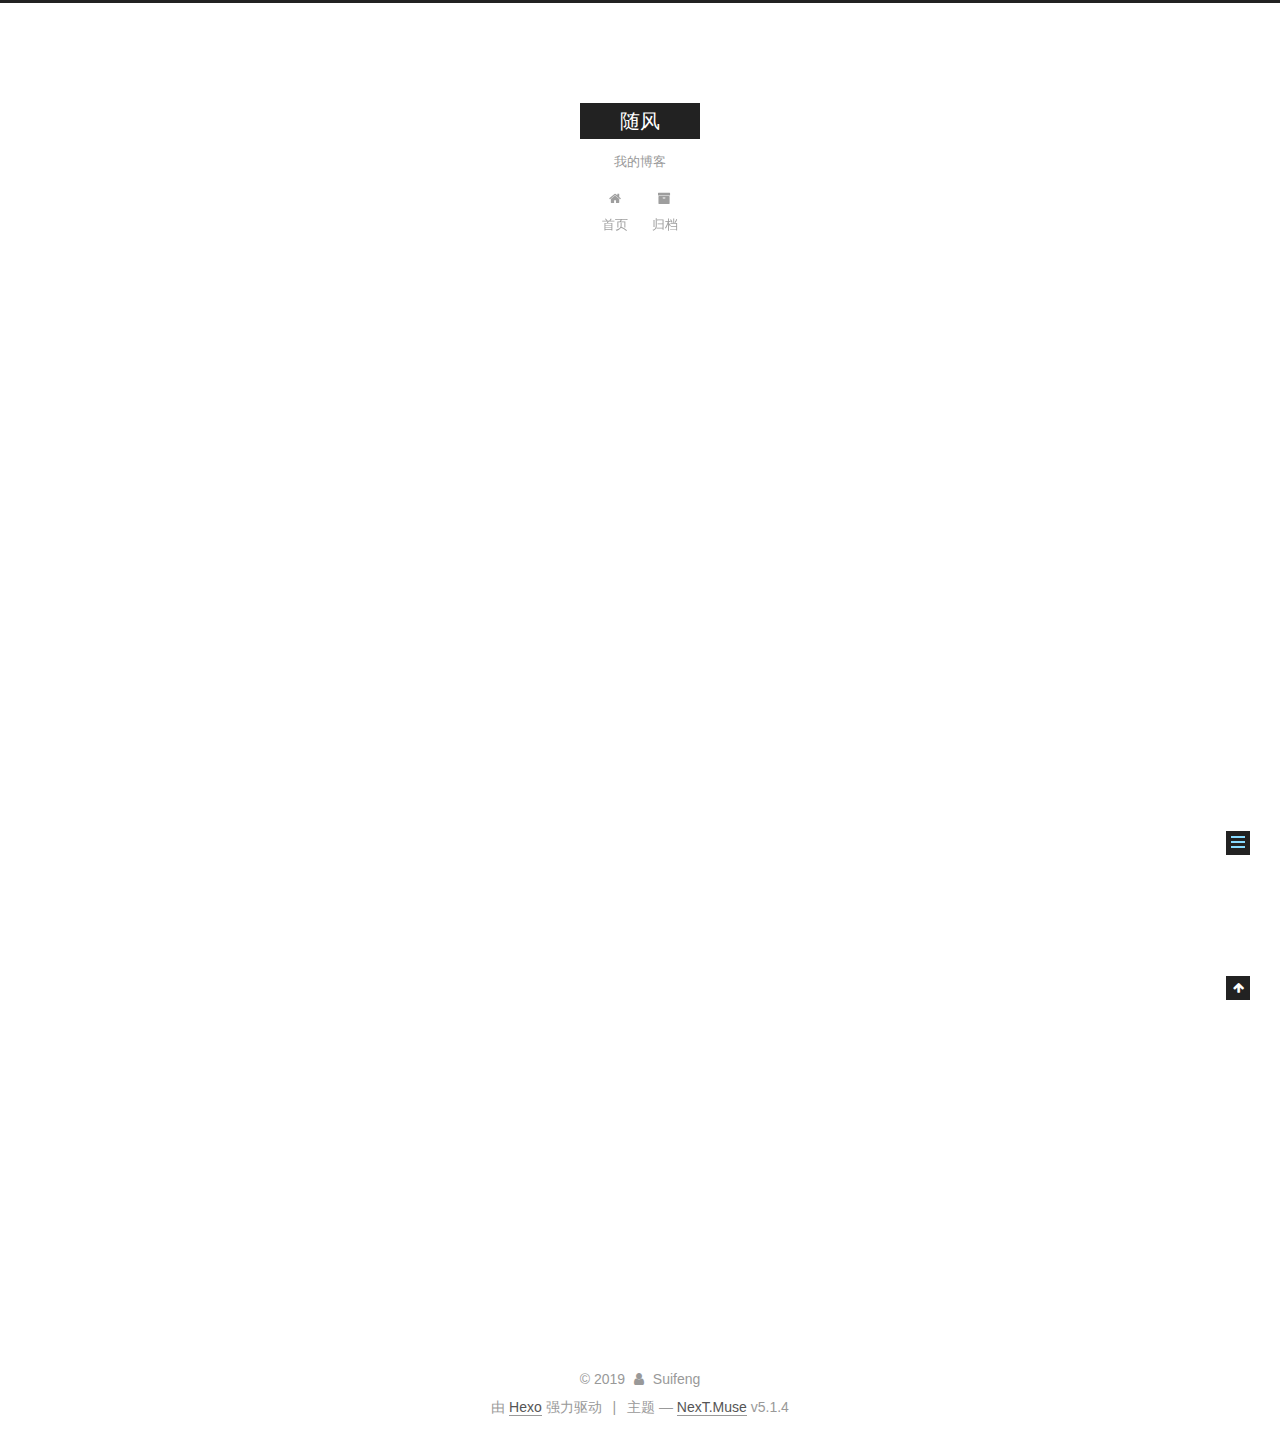
<file: 2019/03/23/hello-world/index.html>
<!DOCTYPE html>



  


<html class="theme-next muse use-motion" lang="zh-Hans">
<head><meta name="generator" content="Hexo 3.8.0">
  <meta charset="UTF-8">
<meta http-equiv="X-UA-Compatible" content="IE=edge">
<meta name="viewport" content="width=device-width, initial-scale=1, maximum-scale=1">
<meta name="theme-color" content="#222">









<meta http-equiv="Cache-Control" content="no-transform">
<meta http-equiv="Cache-Control" content="no-siteapp">
















  
  
  <link href="/lib/fancybox/source/jquery.fancybox.css?v=2.1.5" rel="stylesheet" type="text/css">







<link href="/lib/font-awesome/css/font-awesome.min.css?v=4.6.2" rel="stylesheet" type="text/css">

<link href="/css/main.css?v=5.1.4" rel="stylesheet" type="text/css">


  <link rel="apple-touch-icon" sizes="180x180" href="/images/apple-touch-icon-next.png?v=5.1.4">


  <link rel="icon" type="image/png" sizes="32x32" href="/images/favicon-32x32-next.png?v=5.1.4">


  <link rel="icon" type="image/png" sizes="16x16" href="/images/favicon-16x16-next.png?v=5.1.4">


  <link rel="mask-icon" href="/images/logo.svg?v=5.1.4" color="#222">





  <meta name="keywords" content="Hexo, NexT">










<meta name="description" content="Welcome to Hexo! This is your very first post. Check documentation for more info. If you get any problems when using Hexo, you can find the answer in troubleshooting or you can ask me on GitHub. Quick">
<meta name="keywords" content="Unity，C#">
<meta property="og:type" content="article">
<meta property="og:title" content="Hello World">
<meta property="og:url" content="http://liujinnan.com/2019/03/23/hello-world/index.html">
<meta property="og:site_name" content="随风">
<meta property="og:description" content="Welcome to Hexo! This is your very first post. Check documentation for more info. If you get any problems when using Hexo, you can find the answer in troubleshooting or you can ask me on GitHub. Quick">
<meta property="og:locale" content="zh-Hans">
<meta property="og:updated_time" content="2019-03-23T07:54:41.971Z">
<meta name="twitter:card" content="summary">
<meta name="twitter:title" content="Hello World">
<meta name="twitter:description" content="Welcome to Hexo! This is your very first post. Check documentation for more info. If you get any problems when using Hexo, you can find the answer in troubleshooting or you can ask me on GitHub. Quick">



<script type="text/javascript" id="hexo.configurations">
  var NexT = window.NexT || {};
  var CONFIG = {
    root: '/',
    scheme: 'Muse',
    version: '5.1.4',
    sidebar: {"position":"left","display":"post","offset":12,"b2t":false,"scrollpercent":false,"onmobile":false},
    fancybox: true,
    tabs: true,
    motion: {"enable":true,"async":false,"transition":{"post_block":"fadeIn","post_header":"slideDownIn","post_body":"slideDownIn","coll_header":"slideLeftIn","sidebar":"slideUpIn"}},
    duoshuo: {
      userId: '0',
      author: '博主'
    },
    algolia: {
      applicationID: '',
      apiKey: '',
      indexName: '',
      hits: {"per_page":10},
      labels: {"input_placeholder":"Search for Posts","hits_empty":"We didn't find any results for the search: ${query}","hits_stats":"${hits} results found in ${time} ms"}
    }
  };
</script>



  <link rel="canonical" href="http://liujinnan.com/2019/03/23/hello-world/">





  <title>Hello World | 随风</title>
  








</head>

<body itemscope itemtype="http://schema.org/WebPage" lang="zh-Hans">

  
  
    
  

  <div class="container sidebar-position-left page-post-detail">
    <div class="headband"></div>

    <header id="header" class="header" itemscope itemtype="http://schema.org/WPHeader">
      <div class="header-inner"><div class="site-brand-wrapper">
  <div class="site-meta ">
    

    <div class="custom-logo-site-title">
      <a href="/" class="brand" rel="start">
        <span class="logo-line-before"><i></i></span>
        <span class="site-title">随风</span>
        <span class="logo-line-after"><i></i></span>
      </a>
    </div>
      
        <p class="site-subtitle">我的博客</p>
      
  </div>

  <div class="site-nav-toggle">
    <button>
      <span class="btn-bar"></span>
      <span class="btn-bar"></span>
      <span class="btn-bar"></span>
    </button>
  </div>
</div>

<nav class="site-nav">
  

  
    <ul id="menu" class="menu">
      
        
        <li class="menu-item menu-item-home">
          <a href="/" rel="section">
            
              <i class="menu-item-icon fa fa-fw fa-home"></i> <br>
            
            首页
          </a>
        </li>
      
        
        <li class="menu-item menu-item-archives">
          <a href="/archives/" rel="section">
            
              <i class="menu-item-icon fa fa-fw fa-archive"></i> <br>
            
            归档
          </a>
        </li>
      

      
    </ul>
  

  
</nav>



 </div>
    </header>

    <main id="main" class="main">
      <div class="main-inner">
        <div class="content-wrap">
          <div id="content" class="content">
            

  <div id="posts" class="posts-expand">
    

  

  
  
  

  <article class="post post-type-normal" itemscope itemtype="http://schema.org/Article">
  
  
  
  <div class="post-block">
    <link itemprop="mainEntityOfPage" href="http://liujinnan.com/2019/03/23/hello-world/">

    <span hidden itemprop="author" itemscope itemtype="http://schema.org/Person">
      <meta itemprop="name" content="Suifeng">
      <meta itemprop="description" content>
      <meta itemprop="image" content="/images/avatar.gif">
    </span>

    <span hidden itemprop="publisher" itemscope itemtype="http://schema.org/Organization">
      <meta itemprop="name" content="随风">
    </span>

    
      <header class="post-header">

        
        
          <h1 class="post-title" itemprop="name headline">Hello World</h1>
        

        <div class="post-meta">
          <span class="post-time">
            
              <span class="post-meta-item-icon">
                <i class="fa fa-calendar-o"></i>
              </span>
              
                <span class="post-meta-item-text">发表于</span>
              
              <time title="创建于" itemprop="dateCreated datePublished" datetime="2019-03-23T15:54:41+08:00">
                2019-03-23
              </time>
            

            

            
          </span>

          

          
            
          

          
          

          

          

          

        </div>
      </header>
    

    
    
    
    <div class="post-body" itemprop="articleBody">

      
      

      
        <p>Welcome to <a href="https://hexo.io/" target="_blank" rel="noopener">Hexo</a>! This is your very first post. Check <a href="https://hexo.io/docs/" target="_blank" rel="noopener">documentation</a> for more info. If you get any problems when using Hexo, you can find the answer in <a href="https://hexo.io/docs/troubleshooting.html" target="_blank" rel="noopener">troubleshooting</a> or you can ask me on <a href="https://github.com/hexojs/hexo/issues" target="_blank" rel="noopener">GitHub</a>.</p>
<h2 id="Quick-Start"><a href="#Quick-Start" class="headerlink" title="Quick Start"></a>Quick Start</h2><h3 id="Create-a-new-post"><a href="#Create-a-new-post" class="headerlink" title="Create a new post"></a>Create a new post</h3><figure class="highlight bash"><table><tr><td class="gutter"><pre><span class="line">1</span><br></pre></td><td class="code"><pre><span class="line">$ hexo new <span class="string">"My New Post"</span></span><br></pre></td></tr></table></figure>
<p>More info: <a href="https://hexo.io/docs/writing.html" target="_blank" rel="noopener">Writing</a></p>
<h3 id="Run-server"><a href="#Run-server" class="headerlink" title="Run server"></a>Run server</h3><figure class="highlight bash"><table><tr><td class="gutter"><pre><span class="line">1</span><br></pre></td><td class="code"><pre><span class="line">$ hexo server</span><br></pre></td></tr></table></figure>
<p>More info: <a href="https://hexo.io/docs/server.html" target="_blank" rel="noopener">Server</a></p>
<h3 id="Generate-static-files"><a href="#Generate-static-files" class="headerlink" title="Generate static files"></a>Generate static files</h3><figure class="highlight bash"><table><tr><td class="gutter"><pre><span class="line">1</span><br></pre></td><td class="code"><pre><span class="line">$ hexo generate</span><br></pre></td></tr></table></figure>
<p>More info: <a href="https://hexo.io/docs/generating.html" target="_blank" rel="noopener">Generating</a></p>
<h3 id="Deploy-to-remote-sites"><a href="#Deploy-to-remote-sites" class="headerlink" title="Deploy to remote sites"></a>Deploy to remote sites</h3><figure class="highlight bash"><table><tr><td class="gutter"><pre><span class="line">1</span><br></pre></td><td class="code"><pre><span class="line">$ hexo deploy</span><br></pre></td></tr></table></figure>
<p>More info: <a href="https://hexo.io/docs/deployment.html" target="_blank" rel="noopener">Deployment</a></p>

      
    </div>
    
    
    

    

    

    

    <footer class="post-footer">
      

      
      
      

      

      
      
    </footer>
  </div>
  
  
  
  </article>



    <div class="post-spread">
      
    </div>
  </div>


          </div>
          


          

  



        </div>
        
          
  
  <div class="sidebar-toggle">
    <div class="sidebar-toggle-line-wrap">
      <span class="sidebar-toggle-line sidebar-toggle-line-first"></span>
      <span class="sidebar-toggle-line sidebar-toggle-line-middle"></span>
      <span class="sidebar-toggle-line sidebar-toggle-line-last"></span>
    </div>
  </div>

  <aside id="sidebar" class="sidebar">
    
    <div class="sidebar-inner">

      

      
        <ul class="sidebar-nav motion-element">
          <li class="sidebar-nav-toc sidebar-nav-active" data-target="post-toc-wrap">
            文章目录
          </li>
          <li class="sidebar-nav-overview" data-target="site-overview-wrap">
            站点概览
          </li>
        </ul>
      

      <section class="site-overview-wrap sidebar-panel">
        <div class="site-overview">
          <div class="site-author motion-element" itemprop="author" itemscope itemtype="http://schema.org/Person">
            
              <p class="site-author-name" itemprop="name">Suifeng</p>
              <p class="site-description motion-element" itemprop="description">Unity，C#，个人技术博客</p>
          </div>

          <nav class="site-state motion-element">

            
              <div class="site-state-item site-state-posts">
              
                <a href="/archives/">
              
                  <span class="site-state-item-count">1</span>
                  <span class="site-state-item-name">日志</span>
                </a>
              </div>
            

            

            

          </nav>

          

          

          
          

          
          

          

        </div>
      </section>

      
      <!--noindex-->
        <section class="post-toc-wrap motion-element sidebar-panel sidebar-panel-active">
          <div class="post-toc">

            
              
            

            
              <div class="post-toc-content"><ol class="nav"><li class="nav-item nav-level-2"><a class="nav-link" href="#Quick-Start"><span class="nav-number">1.</span> <span class="nav-text">Quick Start</span></a><ol class="nav-child"><li class="nav-item nav-level-3"><a class="nav-link" href="#Create-a-new-post"><span class="nav-number">1.1.</span> <span class="nav-text">Create a new post</span></a></li><li class="nav-item nav-level-3"><a class="nav-link" href="#Run-server"><span class="nav-number">1.2.</span> <span class="nav-text">Run server</span></a></li><li class="nav-item nav-level-3"><a class="nav-link" href="#Generate-static-files"><span class="nav-number">1.3.</span> <span class="nav-text">Generate static files</span></a></li><li class="nav-item nav-level-3"><a class="nav-link" href="#Deploy-to-remote-sites"><span class="nav-number">1.4.</span> <span class="nav-text">Deploy to remote sites</span></a></li></ol></li></ol></div>
            

          </div>
        </section>
      <!--/noindex-->
      

      

    </div>
  </aside>


        
      </div>
    </main>

    <footer id="footer" class="footer">
      <div class="footer-inner">
        <div class="copyright">&copy; <span itemprop="copyrightYear">2019</span>
  <span class="with-love">
    <i class="fa fa-user"></i>
  </span>
  <span class="author" itemprop="copyrightHolder">Suifeng</span>

  
</div>


  <div class="powered-by">由 <a class="theme-link" target="_blank" href="https://hexo.io">Hexo</a> 强力驱动</div>



  <span class="post-meta-divider">|</span>



  <div class="theme-info">主题 &mdash; <a class="theme-link" target="_blank" href="https://github.com/iissnan/hexo-theme-next">NexT.Muse</a> v5.1.4</div>




        







        
      </div>
    </footer>

    
      <div class="back-to-top">
        <i class="fa fa-arrow-up"></i>
        
      </div>
    

    

  </div>

  

<script type="text/javascript">
  if (Object.prototype.toString.call(window.Promise) !== '[object Function]') {
    window.Promise = null;
  }
</script>









  












  
  
    <script type="text/javascript" src="/lib/jquery/index.js?v=2.1.3"></script>
  

  
  
    <script type="text/javascript" src="/lib/fastclick/lib/fastclick.min.js?v=1.0.6"></script>
  

  
  
    <script type="text/javascript" src="/lib/jquery_lazyload/jquery.lazyload.js?v=1.9.7"></script>
  

  
  
    <script type="text/javascript" src="/lib/velocity/velocity.min.js?v=1.2.1"></script>
  

  
  
    <script type="text/javascript" src="/lib/velocity/velocity.ui.min.js?v=1.2.1"></script>
  

  
  
    <script type="text/javascript" src="/lib/fancybox/source/jquery.fancybox.pack.js?v=2.1.5"></script>
  


  


  <script type="text/javascript" src="/js/src/utils.js?v=5.1.4"></script>

  <script type="text/javascript" src="/js/src/motion.js?v=5.1.4"></script>



  
  

  
  <script type="text/javascript" src="/js/src/scrollspy.js?v=5.1.4"></script>
<script type="text/javascript" src="/js/src/post-details.js?v=5.1.4"></script>



  


  <script type="text/javascript" src="/js/src/bootstrap.js?v=5.1.4"></script>



  


  




	





  





  












  





  

  

  

  
  

  

  

  

</body>
</html>
</file>
<file: css/main.css>
/* normalize.css v3.0.2 | MIT License | git.io/normalize */
html {
  font-family: sans-serif; /* 1 */
  -ms-text-size-adjust: 100%; /* 2 */
  -webkit-text-size-adjust: 100%; /* 2 */
}
body {
  margin: 0;
}
article,
aside,
details,
figcaption,
figure,
footer,
header,
hgroup,
main,
menu,
nav,
section,
summary {
  display: block;
}
audio,
canvas,
progress,
video {
  display: inline-block; /* 1 */
  vertical-align: baseline; /* 2 */
}
audio:not([controls]) {
  display: none;
  height: 0;
}
[hidden],
template {
  display: none;
}
a {
  background-color: transparent;
}
a:active,
a:hover {
  outline: 0;
}
abbr[title] {
  border-bottom: 1px dotted;
}
b,
strong {
  font-weight: bold;
}
dfn {
  font-style: italic;
}
h1 {
  font-size: 2em;
  margin: 0.67em 0;
}
mark {
  background: #ff0;
  color: #000;
}
small {
  font-size: 80%;
}
sub,
sup {
  font-size: 75%;
  line-height: 0;
  position: relative;
  vertical-align: baseline;
}
sup {
  top: -0.5em;
}
sub {
  bottom: -0.25em;
}
img {
  border: 0;
}
svg:not(:root) {
  overflow: hidden;
}
figure {
  margin: 1em 40px;
}
hr {
  -moz-box-sizing: content-box;
  box-sizing: content-box;
  height: 0;
}
pre {
  overflow: auto;
}
code,
kbd,
pre,
samp {
  font-family: monospace, monospace;
  font-size: 1em;
}
button,
input,
optgroup,
select,
textarea {
  color: inherit; /* 1 */
  font: inherit; /* 2 */
  margin: 0; /* 3 */
}
button {
  overflow: visible;
}
button,
select {
  text-transform: none;
}
button,
html input[type="button"],
input[type="reset"],
input[type="submit"] {
  -webkit-appearance: button; /* 2 */
  cursor: pointer; /* 3 */
}
button[disabled],
html input[disabled] {
  cursor: default;
}
button::-moz-focus-inner,
input::-moz-focus-inner {
  border: 0;
  padding: 0;
}
input {
  line-height: normal;
}
input[type="checkbox"],
input[type="radio"] {
  box-sizing: border-box; /* 1 */
  padding: 0; /* 2 */
}
input[type="number"]::-webkit-inner-spin-button,
input[type="number"]::-webkit-outer-spin-button {
  height: auto;
}
input[type="search"] {
  -webkit-appearance: textfield; /* 1 */
  -moz-box-sizing: content-box;
  -webkit-box-sizing: content-box; /* 2 */
  box-sizing: content-box;
}
input[type="search"]::-webkit-search-cancel-button,
input[type="search"]::-webkit-search-decoration {
  -webkit-appearance: none;
}
fieldset {
  border: 1px solid #c0c0c0;
  margin: 0 2px;
  padding: 0.35em 0.625em 0.75em;
}
legend {
  border: 0; /* 1 */
  padding: 0; /* 2 */
}
textarea {
  overflow: auto;
}
optgroup {
  font-weight: bold;
}
table {
  border-collapse: collapse;
  border-spacing: 0;
}
td,
th {
  padding: 0;
}
::selection {
  background: #262a30;
  color: #fff;
}
body {
  position: relative;
  font-family: 'Lato', "PingFang SC", "Microsoft YaHei", sans-serif;
  font-size: 14px;
  line-height: 2;
  color: #555;
  background: #fff;
}
@media (max-width: 767px) {
  body {
    padding-right: 0 !important;
  }
}
@media (min-width: 768px) and (max-width: 991px) {
  body {
    padding-right: 0 !important;
  }
}
@media (min-width: 1600px) {
  body {
    font-size: 16px;
  }
}
h1,
h2,
h3,
h4,
h5,
h6 {
  margin: 0;
  padding: 0;
  font-weight: bold;
  line-height: 1.5;
  font-family: 'Lato', "PingFang SC", "Microsoft YaHei", sans-serif;
}
h2,
h3,
h4,
h5,
h6 {
  margin: 20px 0 15px;
}
h1 {
  font-size: 22px;
}
@media (max-width: 767px) {
  h1 {
    font-size: 18px;
  }
}
h2 {
  font-size: 20px;
}
@media (max-width: 767px) {
  h2 {
    font-size: 16px;
  }
}
h3 {
  font-size: 18px;
}
@media (max-width: 767px) {
  h3 {
    font-size: 14px;
  }
}
h4 {
  font-size: 16px;
}
@media (max-width: 767px) {
  h4 {
    font-size: 12px;
  }
}
h5 {
  font-size: 14px;
}
@media (max-width: 767px) {
  h5 {
    font-size: 10px;
  }
}
h6 {
  font-size: 12px;
}
@media (max-width: 767px) {
  h6 {
    font-size: 8px;
  }
}
p {
  margin: 0 0 20px 0;
}
a {
  color: #555;
  text-decoration: none;
  outline: none;
  border-bottom: 1px solid #999;
  word-wrap: break-word;
}
a:hover {
  color: #222;
  border-bottom-color: #222;
}
blockquote {
  margin: 0;
  padding: 0;
}
img {
  display: block;
  margin: auto;
  max-width: 100%;
  height: auto;
}
hr {
  margin: 40px 0;
  height: 3px;
  border: none;
  background-color: #ddd;
  background-image: repeating-linear-gradient(-45deg, #fff, #fff 4px, transparent 4px, transparent 8px);
}
blockquote {
  padding: 0 15px;
  color: #666;
  border-left: 4px solid #ddd;
}
blockquote cite::before {
  content: "-";
  padding: 0 5px;
}
dt {
  font-weight: 700;
}
dd {
  margin: 0;
  padding: 0;
}
kbd {
  border: 1px solid #ccc;
  border-radius: 0.2em;
  box-shadow: 0.1em 0.1em 0.2em rgba(0,0,0,0.1);
  background-color: #f9f9f9;
  font-family: inherit;
  background-image: -webkit-linear-gradient(top, #eee, #fff, #eee);
  padding: 0.1em 0.3em;
  white-space: nowrap;
}
.text-left {
  text-align: left;
}
.text-center {
  text-align: center;
}
.text-right {
  text-align: right;
}
.text-justify {
  text-align: justify;
}
.text-nowrap {
  white-space: nowrap;
}
.text-lowercase {
  text-transform: lowercase;
}
.text-uppercase {
  text-transform: uppercase;
}
.text-capitalize {
  text-transform: capitalize;
}
.center-block {
  display: block;
  margin-left: auto;
  margin-right: auto;
}
.clearfix:before,
.clearfix:after {
  content: " ";
  display: table;
}
.clearfix:after {
  clear: both;
}
.pullquote {
  width: 45%;
}
.pullquote.left {
  float: left;
  margin-left: 5px;
  margin-right: 10px;
}
.pullquote.right {
  float: right;
  margin-left: 10px;
  margin-right: 5px;
}
.affix.affix.affix {
  position: fixed;
}
.translation {
  margin-top: -20px;
  font-size: 14px;
  color: #999;
}
.scrollbar-measure {
  width: 100px;
  height: 100px;
  overflow: scroll;
  position: absolute;
  top: -9999px;
}
.use-motion .motion-element {
  opacity: 0;
}
table {
  margin: 20px 0;
  width: 100%;
  border-collapse: collapse;
  border-spacing: 0;
  border: 1px solid #ddd;
  font-size: 14px;
  table-layout: fixed;
  word-wrap: break-all;
}
table>tbody>tr:nth-of-type(odd) {
  background-color: #f9f9f9;
}
table>tbody>tr:hover {
  background-color: #f5f5f5;
}
caption,
th,
td {
  padding: 8px;
  text-align: left;
  vertical-align: middle;
  font-weight: normal;
}
th,
td {
  border-bottom: 3px solid #ddd;
  border-right: 1px solid #eee;
}
th {
  padding-bottom: 10px;
  font-weight: 700;
}
td {
  border-bottom-width: 1px;
}
html,
body {
  height: 100%;
}
.container {
  position: relative;
  min-height: 100%;
}
.header-inner {
  margin: 0 auto;
  padding: 100px 0 70px;
  width: 700px;
}
@media (min-width: 1600px) {
  .container .header-inner {
    width: 900px;
  }
}
.main {
  padding-bottom: 150px;
}
.main-inner {
  margin: 0 auto;
  width: 700px;
}
@media (min-width: 1600px) {
  .container .main-inner {
    width: 900px;
  }
}
.footer {
  position: absolute;
  left: 0;
  bottom: 0;
  width: 100%;
  min-height: 50px;
}
.footer-inner {
  box-sizing: border-box;
  margin: 20px auto;
  width: 700px;
}
@media (min-width: 1600px) {
  .container .footer-inner {
    width: 900px;
  }
}
pre,
.highlight {
  overflow: auto;
  margin: 20px 0;
  padding: 0;
  font-size: 13px;
  color: #4d4d4c;
  background: #f7f7f7;
  line-height: 1.6;
}
pre,
code {
  font-family: consolas, Menlo, "PingFang SC", "Microsoft YaHei", monospace;
}
code {
  padding: 2px 4px;
  word-wrap: break-word;
  color: #555;
  background: #eee;
  border-radius: 3px;
  font-size: 13px;
}
pre {
  padding: 10px;
}
pre code {
  padding: 0;
  color: #4d4d4c;
  background: none;
  text-shadow: none;
}
.highlight {
  border-radius: 1px;
}
.highlight pre {
  border: none;
  margin: 0;
  padding: 10px 0;
}
.highlight table {
  margin: 0;
  width: auto;
  border: none;
}
.highlight td {
  border: none;
  padding: 0;
}
.highlight figcaption {
  font-size: 1em;
  color: #4d4d4c;
  line-height: 1em;
  margin-bottom: 1em;
}
.highlight figcaption:before,
.highlight figcaption:after {
  content: " ";
  display: table;
}
.highlight figcaption:after {
  clear: both;
}
.highlight figcaption a {
  float: right;
  color: #4d4d4c;
}
.highlight figcaption a:hover {
  border-bottom-color: #4d4d4c;
}
.highlight .gutter pre {
  padding-left: 10px;
  padding-right: 10px;
  color: #869194;
  text-align: right;
  background-color: #eff2f3;
}
.highlight .code pre {
  width: 100%;
  padding-left: 10px;
  padding-right: 10px;
  background-color: #f7f7f7;
}
.highlight .line {
  height: 20px;
}
.gutter {
  -webkit-user-select: none;
  -moz-user-select: none;
  -ms-user-select: none;
  user-select: none;
}
.gist table {
  width: auto;
}
.gist table td {
  border: none;
}
pre .deletion {
  background: #fdd;
}
pre .addition {
  background: #dfd;
}
pre .meta {
  color: #8959a8;
}
pre .comment {
  color: #8e908c;
}
pre .variable,
pre .attribute,
pre .tag,
pre .regexp,
pre .ruby .constant,
pre .xml .tag .title,
pre .xml .pi,
pre .xml .doctype,
pre .html .doctype,
pre .css .id,
pre .css .class,
pre .css .pseudo {
  color: #c82829;
}
pre .number,
pre .preprocessor,
pre .built_in,
pre .literal,
pre .params,
pre .constant,
pre .command {
  color: #f5871f;
}
pre .ruby .class .title,
pre .css .rules .attribute,
pre .string,
pre .value,
pre .inheritance,
pre .header,
pre .ruby .symbol,
pre .xml .cdata,
pre .special,
pre .number,
pre .formula {
  color: #718c00;
}
pre .title,
pre .css .hexcolor {
  color: #3e999f;
}
pre .function,
pre .python .decorator,
pre .python .title,
pre .ruby .function .title,
pre .ruby .title .keyword,
pre .perl .sub,
pre .javascript .title,
pre .coffeescript .title {
  color: #4271ae;
}
pre .keyword,
pre .javascript .function {
  color: #8959a8;
}
.full-image.full-image.full-image.full-image {
  border: none;
  max-width: 100%;
  width: auto;
  margin: 20px auto 25px;
}
@media (min-width: 992px) {
  .full-image.full-image.full-image.full-image {
    max-width: none;
    width: 110%;
    margin: 25px -5%;
  }
}
.blockquote-center,
.page-home .post-type-quote blockquote,
.page-post-detail .post-type-quote blockquote {
  position: relative;
  margin: 40px 0;
  padding: 0;
  border-left: none;
  text-align: center;
}
.blockquote-center::before,
.page-home .post-type-quote blockquote::before,
.page-post-detail .post-type-quote blockquote::before,
.blockquote-center::after,
.page-home .post-type-quote blockquote::after,
.page-post-detail .post-type-quote blockquote::after {
  position: absolute;
  content: ' ';
  display: block;
  width: 100%;
  height: 24px;
  opacity: 0.2;
  background-repeat: no-repeat;
  background-position: 0 -6px;
  background-size: 22px 22px;
}
.blockquote-center::before,
.page-home .post-type-quote blockquote::before,
.page-post-detail .post-type-quote blockquote::before {
  top: -20px;
  background-image: url("../images/quote-l.svg");
  border-top: 1px solid #ccc;
}
.blockquote-center::after,
.page-home .post-type-quote blockquote::after,
.page-post-detail .post-type-quote blockquote::after {
  bottom: -20px;
  background-image: url("../images/quote-r.svg");
  border-bottom: 1px solid #ccc;
  background-position: 100% 8px;
}
.blockquote-center p,
.page-home .post-type-quote blockquote p,
.page-post-detail .post-type-quote blockquote p,
.blockquote-center div,
.page-home .post-type-quote blockquote div,
.page-post-detail .post-type-quote blockquote div {
  text-align: center;
}
.post .post-body .group-picture img {
  box-sizing: border-box;
  padding: 0 3px;
  border: none;
}
.post .group-picture-row {
  overflow: hidden;
  margin-top: 6px;
}
.post .group-picture-row:first-child {
  margin-top: 0;
}
.post .group-picture-column {
  float: left;
}
.page-post-detail .post-body .group-picture-column {
  float: none;
  margin-top: 10px;
  width: auto !important;
}
.page-post-detail .post-body .group-picture-column img {
  margin: 0 auto;
}
.page-archive .group-picture-container {
  overflow: hidden;
}
.page-archive .group-picture-row {
  float: left;
}
.page-archive .group-picture-row:first-child {
  margin-top: 6px;
}
.page-archive .group-picture-column {
  max-width: 150px;
  max-height: 150px;
}
.post-body .note {
  position: relative;
  padding: 15px;
  margin-bottom: 20px;
  border: 1px solid #eee;
  border-left-width: 5px;
  border-radius: 3px;
}
.post-body .note h2,
.post-body .note h3,
.post-body .note h4,
.post-body .note h5,
.post-body .note h6 {
  margin-top: 0;
  margin-bottom: 0;
  border-bottom: initial;
  padding-top: 0 !important;
}
.post-body .note p:first-child,
.post-body .note ul:first-child,
.post-body .note ol:first-child,
.post-body .note table:first-child,
.post-body .note pre:first-child,
.post-body .note blockquote:first-child {
  margin-top: 0;
}
.post-body .note p:last-child,
.post-body .note ul:last-child,
.post-body .note ol:last-child,
.post-body .note table:last-child,
.post-body .note pre:last-child,
.post-body .note blockquote:last-child {
  margin-bottom: 0;
}
.post-body .note.default {
  border-left-color: #777;
}
.post-body .note.default h2,
.post-body .note.default h3,
.post-body .note.default h4,
.post-body .note.default h5,
.post-body .note.default h6 {
  color: #777;
}
.post-body .note.primary {
  border-left-color: #6f42c1;
}
.post-body .note.primary h2,
.post-body .note.primary h3,
.post-body .note.primary h4,
.post-body .note.primary h5,
.post-body .note.primary h6 {
  color: #6f42c1;
}
.post-body .note.info {
  border-left-color: #428bca;
}
.post-body .note.info h2,
.post-body .note.info h3,
.post-body .note.info h4,
.post-body .note.info h5,
.post-body .note.info h6 {
  color: #428bca;
}
.post-body .note.success {
  border-left-color: #5cb85c;
}
.post-body .note.success h2,
.post-body .note.success h3,
.post-body .note.success h4,
.post-body .note.success h5,
.post-body .note.success h6 {
  color: #5cb85c;
}
.post-body .note.warning {
  border-left-color: #f0ad4e;
}
.post-body .note.warning h2,
.post-body .note.warning h3,
.post-body .note.warning h4,
.post-body .note.warning h5,
.post-body .note.warning h6 {
  color: #f0ad4e;
}
.post-body .note.danger {
  border-left-color: #d9534f;
}
.post-body .note.danger h2,
.post-body .note.danger h3,
.post-body .note.danger h4,
.post-body .note.danger h5,
.post-body .note.danger h6 {
  color: #d9534f;
}
.post-body .label {
  display: inline;
  padding: 0 2px;
  white-space: nowrap;
}
.post-body .label.default {
  background-color: #f0f0f0;
}
.post-body .label.primary {
  background-color: #efe6f7;
}
.post-body .label.info {
  background-color: #e5f2f8;
}
.post-body .label.success {
  background-color: #e7f4e9;
}
.post-body .label.warning {
  background-color: #fcf6e1;
}
.post-body .label.danger {
  background-color: #fae8eb;
}
.post-body .tabs {
  position: relative;
  display: block;
  margin-bottom: 20px;
  padding-top: 10px;
}
.post-body .tabs ul.nav-tabs {
  margin: 0;
  padding: 0;
  display: flex;
  margin-bottom: -1px;
}
@media (max-width: 413px) {
  .post-body .tabs ul.nav-tabs {
    display: block;
    margin-bottom: 5px;
  }
}
.post-body .tabs ul.nav-tabs li.tab {
  list-style-type: none !important;
  margin: 0 0.25em 0 0;
  border-top: 3px solid transparent;
  border-left: 1px solid transparent;
  border-right: 1px solid transparent;
}
@media (max-width: 413px) {
  .post-body .tabs ul.nav-tabs li.tab {
    margin: initial;
    border-top: 1px solid transparent;
    border-left: 3px solid transparent;
    border-right: 1px solid transparent;
    border-bottom: 1px solid transparent;
  }
}
.post-body .tabs ul.nav-tabs li.tab a {
  outline: 0;
  border-bottom: initial;
  display: block;
  line-height: 1.8em;
  padding: 0.25em 0.75em;
  transition-duration: 0.2s;
  transition-timing-function: ease-out;
  transition-delay: 0s;
}
.post-body .tabs ul.nav-tabs li.tab a i {
  width: 1.285714285714286em;
}
.post-body .tabs ul.nav-tabs li.tab.active {
  border-top: 3px solid #fc6423;
  border-left: 1px solid #ddd;
  border-right: 1px solid #ddd;
  background-color: #fff;
}
@media (max-width: 413px) {
  .post-body .tabs ul.nav-tabs li.tab.active {
    border-top: 1px solid #ddd;
    border-left: 3px solid #fc6423;
    border-right: 1px solid #ddd;
    border-bottom: 1px solid #ddd;
  }
}
.post-body .tabs ul.nav-tabs li.tab.active a {
  cursor: default;
  color: #555;
}
.post-body .tabs .tab-content {
  background-color: #fff;
}
.post-body .tabs .tab-content .tab-pane {
  border: 1px solid #ddd;
  padding: 20px 20px 0 20px;
}
.post-body .tabs .tab-content .tab-pane:not(.active) {
  display: none !important;
}
.post-body .tabs .tab-content .tab-pane.active {
  display: block !important;
}
.btn {
  display: inline-block;
  padding: 0 20px;
  font-size: 14px;
  color: #fff;
  background: #222;
  border: 2px solid #222;
  text-decoration: none;
  border-radius: 0;
  transition-property: background-color;
  transition-duration: 0.2s;
  transition-timing-function: ease-in-out;
  transition-delay: 0s;
  line-height: 2;
}
.btn:hover {
  border-color: #222;
  color: #222;
  background: #fff;
}
.btn +.btn {
  margin: 0 0 8px 8px;
}
.btn .fa-fw {
  width: 1.285714285714286em;
  text-align: left;
}
.btn-bar {
  display: block;
  width: 22px;
  height: 2px;
  background: #555;
  border-radius: 1px;
}
.btn-bar+.btn-bar {
  margin-top: 4px;
}
.pagination {
  margin: 120px 0 40px;
  text-align: center;
  border-top: 1px solid #eee;
}
.page-number-basic,
.pagination .prev,
.pagination .next,
.pagination .page-number,
.pagination .space {
  display: inline-block;
  position: relative;
  top: -1px;
  margin: 0 10px;
  padding: 0 11px;
}
@media (max-width: 767px) {
  .page-number-basic,
  .pagination .prev,
  .pagination .next,
  .pagination .page-number,
  .pagination .space {
    margin: 0 5px;
  }
}
.pagination .prev,
.pagination .next,
.pagination .page-number {
  border-bottom: 0;
  border-top: 1px solid #eee;
  transition-property: border-color;
  transition-duration: 0.2s;
  transition-timing-function: ease-in-out;
  transition-delay: 0s;
}
.pagination .prev:hover,
.pagination .next:hover,
.pagination .page-number:hover {
  border-top-color: #222;
}
.pagination .space {
  padding: 0;
  margin: 0;
}
.pagination .prev {
  margin-left: 0;
}
.pagination .next {
  margin-right: 0;
}
.pagination .page-number.current {
  color: #fff;
  background: #ccc;
  border-top-color: #ccc;
}
@media (max-width: 767px) {
  .pagination {
    border-top: none;
  }
  .pagination .prev,
  .pagination .next,
  .pagination .page-number {
    margin-bottom: 10px;
    border-top: 0;
    border-bottom: 1px solid #eee;
    padding: 0 10px;
  }
  .pagination .prev:hover,
  .pagination .next:hover,
  .pagination .page-number:hover {
    border-bottom-color: #222;
  }
}
.comments {
  margin: 60px 20px 0;
}
.tag-cloud {
  text-align: center;
}
.tag-cloud a {
  display: inline-block;
  margin: 10px;
}
.back-to-top {
  box-sizing: border-box;
  position: fixed;
  bottom: -100px;
  right: 30px;
  z-index: 1050;
  padding: 0 6px;
  width: 24px;
  background: #222;
  font-size: 12px;
  opacity: 1;
  color: #fff;
  cursor: pointer;
  text-align: center;
  -webkit-transform: translateZ(0);
  transition-property: bottom;
  transition-duration: 0.2s;
  transition-timing-function: ease-in-out;
  transition-delay: 0s;
}
@media (min-width: 768px) and (max-width: 991px) {
  .back-to-top {
    display: none !important;
  }
}
@media (max-width: 767px) {
  .back-to-top {
    display: none !important;
  }
}
.back-to-top.back-to-top-on {
  bottom: 19px;
}
.header {
  background: transparent;
}
.header-inner {
  position: relative;
}
.headband {
  height: 3px;
  background: #222;
}
.site-meta {
  margin: 0;
  text-align: center;
}
@media (max-width: 767px) {
  .site-meta {
    text-align: center;
  }
}
.brand {
  position: relative;
  display: inline-block;
  padding: 0 40px;
  color: #fff;
  background: #222;
  border-bottom: none;
}
.brand:hover {
  color: #fff;
}
.logo {
  display: inline-block;
  margin-right: 5px;
  line-height: 36px;
  vertical-align: top;
}
.site-title {
  display: inline-block;
  vertical-align: top;
  line-height: 36px;
  font-size: 20px;
  font-weight: normal;
  font-family: 'Lato', "PingFang SC", "Microsoft YaHei", sans-serif;
}
.site-subtitle {
  margin-top: 10px;
  font-size: 13px;
  color: #999;
}
.use-motion .brand {
  opacity: 0;
}
.use-motion .logo,
.use-motion .site-title,
.use-motion .site-subtitle {
  opacity: 0;
  position: relative;
  top: -10px;
}
.site-nav-toggle {
  display: none;
  position: absolute;
  top: 10px;
  left: 10px;
}
@media (max-width: 767px) {
  .site-nav-toggle {
    display: block;
  }
}
.site-nav-toggle button {
  margin-top: 2px;
  padding: 9px 10px;
  background: transparent;
  border: none;
}
@media (max-width: 767px) {
  .site-nav {
    display: none;
    margin: 0 -10px;
    padding: 0 10px;
    clear: both;
    border-top: 1px solid #ddd;
  }
}
@media (min-width: 768px) and (max-width: 991px) {
  .site-nav {
    display: block !important;
  }
}
@media (min-width: 992px) {
  .site-nav {
    display: block !important;
  }
}
.menu {
  margin-top: 20px;
  padding-left: 0;
  text-align: center;
}
.menu .menu-item {
  display: inline-block;
  margin: 0 10px;
  list-style: none;
}
@media screen and (max-width: 767px) {
  .menu .menu-item {
    margin-top: 10px;
  }
}
.menu .menu-item a {
  display: block;
  font-size: 13px;
  line-height: inherit;
  border-bottom: 1px solid transparent;
  transition-property: border-color;
  transition-duration: 0.2s;
  transition-timing-function: ease-in-out;
  transition-delay: 0s;
}
.menu .menu-item a:hover {
  border-bottom-color: #222;
}
.menu .menu-item .fa {
  margin-right: 5px;
}
.use-motion .menu-item {
  opacity: 0;
}
.post-body {
  font-family: 'Lato', "PingFang SC", "Microsoft YaHei", sans-serif;
}
@media (max-width: 767px) {
  .post-body {
    word-break: break-word;
  }
}
.post-body .fancybox img {
  display: block !important;
  margin: 0 auto;
  cursor: pointer;
  cursor: zoom-in;
  cursor: -webkit-zoom-in;
}
.post-body .image-caption,
.post-body .figure .caption {
  margin: -20px auto 15px;
  text-align: center;
  font-size: 14px;
  color: #999;
  font-weight: bold;
  line-height: 1;
}
.post-sticky-flag {
  display: inline-block;
  font-size: 16px;
  -ms-transform: rotate(30deg);
  -webkit-transform: rotate(30deg);
  -moz-transform: rotate(30deg);
  -ms-transform: rotate(30deg);
  -o-transform: rotate(30deg);
  transform: rotate(30deg);
}
.use-motion .post-block,
.use-motion .pagination,
.use-motion .comments {
  opacity: 0;
}
.use-motion .post-header {
  opacity: 0;
}
.use-motion .post-body {
  opacity: 0;
}
.use-motion .collection-title {
  opacity: 0;
}
.posts-expand {
  padding-top: 40px;
}
@media (max-width: 767px) {
  .posts-expand {
    margin: 0 20px;
  }
  .post-body pre .gutter pre {
    padding-right: 10px;
  }
  .post-body .highlight {
    margin-left: 0px;
    margin-right: 0px;
    padding: 0;
  }
  .post-body .highlight .gutter pre {
    padding-right: 10px;
  }
}
@media (min-width: 992px) {
  .posts-expand .post-body {
    text-align: justify;
  }
}
.posts-expand .post-body h2,
.posts-expand .post-body h3,
.posts-expand .post-body h4,
.posts-expand .post-body h5,
.posts-expand .post-body h6 {
  padding-top: 10px;
}
.posts-expand .post-body h2 .header-anchor,
.posts-expand .post-body h3 .header-anchor,
.posts-expand .post-body h4 .header-anchor,
.posts-expand .post-body h5 .header-anchor,
.posts-expand .post-body h6 .header-anchor {
  float: right;
  margin-left: 10px;
  color: #ccc;
  border-bottom-style: none;
  visibility: hidden;
}
.posts-expand .post-body h2 .header-anchor:hover,
.posts-expand .post-body h3 .header-anchor:hover,
.posts-expand .post-body h4 .header-anchor:hover,
.posts-expand .post-body h5 .header-anchor:hover,
.posts-expand .post-body h6 .header-anchor:hover {
  color: inherit;
}
.posts-expand .post-body h2:hover .header-anchor,
.posts-expand .post-body h3:hover .header-anchor,
.posts-expand .post-body h4:hover .header-anchor,
.posts-expand .post-body h5:hover .header-anchor,
.posts-expand .post-body h6:hover .header-anchor {
  visibility: visible;
}
.posts-expand .post-body ul li {
  list-style: circle;
}
.posts-expand .post-body img {
  box-sizing: border-box;
  margin: auto;
  padding: 3px;
  border: 1px solid #ddd;
}
.posts-expand .post-body .fancybox img {
  margin: 0 auto 25px;
}
@media (max-width: 767px) {
  .posts-collapse {
    margin: 0 20px;
  }
  .posts-collapse .post-title,
  .posts-collapse .post-meta {
    display: block;
    width: auto;
    text-align: left;
  }
}
.posts-collapse {
  position: relative;
  z-index: 1010;
  margin-left: 55px;
}
.posts-collapse::after {
  content: " ";
  position: absolute;
  top: 20px;
  left: 0;
  margin-left: -2px;
  width: 4px;
  height: 100%;
  background: #f5f5f5;
  z-index: -1;
}
@media (max-width: 767px) {
  .posts-collapse {
    margin: 0 20px;
  }
}
.posts-collapse .collection-title {
  position: relative;
  margin: 60px 0;
}
.posts-collapse .collection-title h1,
.posts-collapse .collection-title h2 {
  margin-left: 20px;
}
.posts-collapse .collection-title small {
  color: #bbb;
  margin-left: 5px;
}
.posts-collapse .collection-title::before {
  content: " ";
  position: absolute;
  left: 0;
  top: 50%;
  margin-left: -4px;
  margin-top: -4px;
  width: 8px;
  height: 8px;
  background: #bbb;
  border-radius: 50%;
}
.posts-collapse .post {
  margin: 30px 0;
}
.posts-collapse .post-header {
  position: relative;
  transition-duration: 0.2s;
  transition-timing-function: ease-in-out;
  transition-delay: 0s;
  transition-property: border;
  border-bottom: 1px dashed #ccc;
}
.posts-collapse .post-header::before {
  content: " ";
  position: absolute;
  left: 0;
  top: 12px;
  width: 6px;
  height: 6px;
  margin-left: -4px;
  background: #bbb;
  border-radius: 50%;
  border: 1px solid #fff;
  transition-duration: 0.2s;
  transition-timing-function: ease-in-out;
  transition-delay: 0s;
  transition-property: background;
}
.posts-collapse .post-header:hover {
  border-bottom-color: #666;
}
.posts-collapse .post-header:hover::before {
  background: #222;
}
.posts-collapse .post-meta {
  position: absolute;
  font-size: 12px;
  left: 20px;
  top: 5px;
}
.posts-collapse .post-comments-count {
  display: none;
}
.posts-collapse .post-title {
  margin-left: 60px;
  font-size: 16px;
  font-weight: normal;
  line-height: inherit;
}
.posts-collapse .post-title::after {
  margin-left: 3px;
  opacity: 0.6;
}
.posts-collapse .post-title a {
  color: #666;
  border-bottom: none;
}
.page-home .post-type-quote .post-header,
.page-post-detail .post-type-quote .post-header,
.page-home .post-type-quote .post-tags,
.page-post-detail .post-type-quote .post-tags {
  display: none;
}
.posts-expand .post-title {
  text-align: center;
  word-break: break-word;
  font-weight: 400;
}
.posts-expand .post-title-link {
  display: inline-block;
  position: relative;
  color: #555;
  border-bottom: none;
  line-height: 1.2;
  vertical-align: top;
}
.posts-expand .post-title-link::before {
  content: "";
  position: absolute;
  width: 100%;
  height: 2px;
  bottom: 0;
  left: 0;
  background-color: #000;
  visibility: hidden;
  -webkit-transform: scaleX(0);
  -moz-transform: scaleX(0);
  -ms-transform: scaleX(0);
  -o-transform: scaleX(0);
  transform: scaleX(0);
  transition-duration: 0.2s;
  transition-timing-function: ease-in-out;
  transition-delay: 0s;
}
.posts-expand .post-title-link:hover::before {
  visibility: visible;
  -webkit-transform: scaleX(1);
  -moz-transform: scaleX(1);
  -ms-transform: scaleX(1);
  -o-transform: scaleX(1);
  transform: scaleX(1);
}
.posts-expand .post-title-link .fa {
  font-size: 16px;
}
.posts-expand .post-meta {
  margin: 3px 0 60px 0;
  color: #999;
  font-family: 'Lato', "PingFang SC", "Microsoft YaHei", sans-serif;
  font-size: 12px;
  text-align: center;
}
.posts-expand .post-meta .post-category-list {
  display: inline-block;
  margin: 0;
  padding: 3px;
}
.posts-expand .post-meta .post-category-list-link {
  color: #999;
}
.posts-expand .post-meta .post-description {
  font-size: 14px;
  margin-top: 2px;
}
.post-meta-divider {
  margin: 0 0.5em;
}
.post-meta-item-icon {
  margin-right: 3px;
}
@media (min-width: 768px) and (max-width: 991px) {
  .post-meta-item-icon {
    display: inline-block;
  }
}
@media (max-width: 767px) {
  .post-meta-item-icon {
    display: inline-block;
  }
}
@media (min-width: 768px) and (max-width: 991px) {
  .post-meta-item-text {
    display: none;
  }
}
@media (max-width: 767px) {
  .post-meta-item-text {
    display: none;
  }
}
@media (max-width: 767px) {
  .posts-expand .post-comments-count {
    display: none;
  }
}
.post-button {
  margin-top: 40px;
}
.posts-expand .post-tags {
  margin-top: 40px;
  text-align: center;
}
.posts-expand .post-tags a {
  display: inline-block;
  margin-right: 10px;
  font-size: 13px;
}
.post-nav {
  display: table;
  margin-top: 15px;
  width: 100%;
  border-top: 1px solid #eee;
}
.post-nav-divider {
  display: table-cell;
  width: 10%;
}
.post-nav-item {
  display: table-cell;
  padding: 10px 0 0 0;
  width: 45%;
  vertical-align: top;
}
.post-nav-item a {
  position: relative;
  display: block;
  line-height: 25px;
  font-size: 14px;
  color: #555;
  border-bottom: none;
}
.post-nav-item a:hover {
  color: #222;
  border-bottom: none;
}
.post-nav-item a:active {
  top: 2px;
}
.post-nav-item .fa {
  position: absolute;
  top: 8px;
  left: 0;
  font-size: 12px;
}
.post-nav-next a {
  padding-left: 15px;
}
.post-nav-prev {
  text-align: right;
}
.post-nav-prev a {
  padding-right: 15px;
}
.post-nav-prev .fa {
  right: 0;
  left: auto;
}
.posts-expand .post-eof {
  display: block;
  margin: 80px auto 60px;
  width: 8%;
  height: 1px;
  background: #ccc;
  text-align: center;
}
.post:last-child .post-eof.post-eof.post-eof {
  display: none;
}
.post-gallery {
  display: table;
  table-layout: fixed;
  width: 100%;
  border-collapse: separate;
}
.post-gallery-row {
  display: table-row;
}
.post-gallery .post-gallery-img {
  display: table-cell;
  text-align: center;
  vertical-align: middle;
  border: none;
}
.post-gallery .post-gallery-img img {
  max-width: 100%;
  max-height: 100%;
  border: none;
}
.fancybox-close,
.fancybox-close:hover {
  border: none;
}
.rtl.post-body p,
.rtl.post-body a,
.rtl.post-body h1,
.rtl.post-body h2,
.rtl.post-body h3,
.rtl.post-body h4,
.rtl.post-body h5,
.rtl.post-body h6,
.rtl.post-body li,
.rtl.post-body ul,
.rtl.post-body ol {
  direction: rtl;
  font-family: UKIJ Ekran;
}
.rtl.post-title {
  font-family: UKIJ Ekran;
}
.sidebar {
  position: fixed;
  right: 0;
  top: 0;
  bottom: 0;
  width: 0;
  z-index: 1040;
  box-shadow: inset 0 2px 6px #000;
  background: #222;
  -webkit-transform: translateZ(0);
}
.sidebar a {
  color: #999;
  border-bottom-color: #555;
}
.sidebar a:hover {
  color: #eee;
}
@media (min-width: 768px) and (max-width: 991px) {
  .sidebar {
    display: none !important;
  }
}
@media (max-width: 767px) {
  .sidebar {
    display: none !important;
  }
}
.sidebar-inner {
  position: relative;
  padding: 20px 10px;
  color: #999;
  text-align: center;
}
.site-overview-wrap {
  overflow: hidden;
}
.site-overview {
  overflow-y: auto;
  overflow-x: hidden;
}
.sidebar-toggle {
  position: fixed;
  right: 30px;
  bottom: 45px;
  width: 14px;
  height: 14px;
  padding: 5px;
  background: #222;
  line-height: 0;
  z-index: 1050;
  cursor: pointer;
  -webkit-transform: translateZ(0);
}
@media (min-width: 768px) and (max-width: 991px) {
  .sidebar-toggle {
    display: none !important;
  }
}
@media (max-width: 767px) {
  .sidebar-toggle {
    display: none !important;
  }
}
.sidebar-toggle-line {
  position: relative;
  display: inline-block;
  vertical-align: top;
  height: 2px;
  width: 100%;
  background: #fff;
  margin-top: 3px;
}
.sidebar-toggle-line:first-child {
  margin-top: 0;
}
.site-author-image {
  display: block;
  margin: 0 auto;
  padding: 2px;
  max-width: 96px;
  height: auto;
  border: 2px solid #333;
}
.site-author-name {
  margin: 5px 0 0;
  text-align: center;
  color: #f5f5f5;
  font-weight: normal;
}
.site-description {
  margin-top: 5px;
  text-align: center;
  font-size: 14px;
  color: #999;
}
.site-state {
  overflow: hidden;
  line-height: 1.4;
  white-space: nowrap;
  text-align: center;
}
.site-state-item {
  display: inline-block;
  padding: 0 15px;
  border-left: 1px solid #333;
}
.site-state-item:first-child {
  border-left: none;
}
.site-state-item a {
  border-bottom: none;
}
.site-state-item-count {
  display: block;
  text-align: center;
  color: inherit;
  font-weight: 600;
  font-size: 18px;
}
.site-state-item-name {
  font-size: 13px;
  color: inherit;
}
.feed-link {
  margin-top: 20px;
}
.feed-link a {
  display: inline-block;
  padding: 0 15px;
  color: #fc6423;
  border: 1px solid #fc6423;
  border-radius: 4px;
}
.feed-link a i {
  color: #fc6423;
  font-size: 14px;
}
.feed-link a:hover {
  color: #fff;
  background: #fc6423;
}
.feed-link a:hover i {
  color: #fff;
}
.links-of-author {
  margin-top: 20px;
}
.links-of-author a {
  display: inline-block;
  vertical-align: middle;
  margin-right: 10px;
  margin-bottom: 10px;
  border-bottom-color: #555;
  font-size: 13px;
}
.links-of-author a:before {
  display: inline-block;
  vertical-align: middle;
  margin-right: 3px;
  content: " ";
  width: 4px;
  height: 4px;
  border-radius: 50%;
  background: #9fff73;
}
.links-of-blogroll {
  font-size: 13px;
}
.links-of-blogroll-title {
  margin-top: 20px;
  font-size: 14px;
  font-weight: 600;
}
.links-of-blogroll-list {
  margin: 0;
  padding: 0;
  list-style: none;
}
.links-of-blogroll-item {
  padding: 2px 10px;
}
.links-of-blogroll-item a {
  max-width: 280px;
  box-sizing: border-box;
  display: inline-block;
  overflow: hidden;
  white-space: nowrap;
  text-overflow: ellipsis;
}
.sidebar-nav {
  margin: 0 0 20px;
  padding-left: 0;
}
.sidebar-nav li {
  display: inline-block;
  cursor: pointer;
  border-bottom: 1px solid transparent;
  font-size: 14px;
  color: #555;
}
.sidebar-nav li:hover {
  color: #f5f5f5;
}
.page-post-detail .sidebar-nav-toc {
  padding: 0 5px;
}
.page-post-detail .sidebar-nav-overview {
  margin-left: 10px;
}
.sidebar-nav .sidebar-nav-active {
  color: #87daff;
  border-bottom-color: #87daff;
}
.sidebar-nav .sidebar-nav-active:hover {
  color: #87daff;
}
.sidebar-panel {
  display: none;
}
.sidebar-panel-active {
  display: block;
}
.post-toc-empty {
  font-size: 14px;
  color: #666;
}
.post-toc-wrap {
  overflow: hidden;
}
.post-toc {
  overflow: auto;
}
.post-toc ol {
  margin: 0;
  padding: 0 2px 5px 10px;
  text-align: left;
  list-style: none;
  font-size: 14px;
}
.post-toc ol > ol {
  padding-left: 0;
}
.post-toc ol a {
  transition-duration: 0.2s;
  transition-timing-function: ease-in-out;
  transition-delay: 0s;
  transition-property: all;
  color: #999;
  border-bottom-color: #555;
}
.post-toc ol a:hover {
  color: #ccc;
  border-bottom-color: #ccc;
}
.post-toc .nav-item {
  overflow: hidden;
  text-overflow: ellipsis;
  text-align: justify;
  white-space: nowrap;
  line-height: 1.8;
}
.post-toc .nav .nav-child {
  display: none;
}
.post-toc .nav .active > .nav-child {
  display: block;
}
.post-toc .nav .active-current > .nav-child {
  display: block;
}
.post-toc .nav .active-current > .nav-child > .nav-item {
  display: block;
}
.post-toc .nav .active > a {
  color: #87daff;
  border-bottom-color: #87daff;
}
.post-toc .nav .active-current > a {
  color: #87daff;
}
.post-toc .nav .active-current > a:hover {
  color: #87daff;
}
.footer {
  font-size: 14px;
  color: #999;
}
.footer img {
  border: none;
}
.footer-inner {
  text-align: center;
}
.with-love {
  display: inline-block;
  margin: 0 5px;
}
.powered-by,
.theme-info {
  display: inline-block;
}
.cc-license {
  margin-top: 10px;
  text-align: center;
}
.cc-license .cc-opacity {
  opacity: 0.7;
  border-bottom: none;
}
.cc-license .cc-opacity:hover {
  opacity: 0.9;
}
.cc-license img {
  display: inline-block;
}
.theme-next #ds-thread #ds-reset {
  color: #555;
}
.theme-next #ds-thread #ds-reset .ds-replybox {
  margin-bottom: 30px;
}
.theme-next #ds-thread #ds-reset .ds-replybox .ds-avatar,
.theme-next #ds-reset .ds-avatar img {
  box-shadow: none;
}
.theme-next #ds-thread #ds-reset .ds-textarea-wrapper {
  border-color: #c7d4e1;
  background: none;
  border-top-right-radius: 3px;
  border-top-left-radius: 3px;
}
.theme-next #ds-thread #ds-reset .ds-textarea-wrapper textarea {
  height: 60px;
}
.theme-next #ds-reset .ds-rounded-top {
  border-radius: 0;
}
.theme-next #ds-thread #ds-reset .ds-post-toolbar {
  box-sizing: border-box;
  border: 1px solid #c7d4e1;
  background: #f6f8fa;
}
.theme-next #ds-thread #ds-reset .ds-post-options {
  height: 40px;
  border: none;
  background: none;
}
.theme-next #ds-thread #ds-reset .ds-toolbar-buttons {
  top: 11px;
}
.theme-next #ds-thread #ds-reset .ds-sync {
  top: 5px;
}
.theme-next #ds-thread #ds-reset .ds-post-button {
  top: 4px;
  right: 5px;
  width: 90px;
  height: 30px;
  border: 1px solid #c5ced7;
  border-radius: 3px;
  background-image: linear-gradient(#fbfbfc, #f5f7f9);
  color: #60676d;
}
.theme-next #ds-thread #ds-reset .ds-post-button:hover {
  background-position: 0 -30px;
  color: #60676d;
}
.theme-next #ds-thread #ds-reset .ds-comments-info {
  padding: 10px 0;
}
.theme-next #ds-thread #ds-reset .ds-sort {
  display: none;
}
.theme-next #ds-thread #ds-reset li.ds-tab a.ds-current {
  border: none;
  background: #f6f8fa;
  color: #60676d;
}
.theme-next #ds-thread #ds-reset li.ds-tab a.ds-current:hover {
  background-color: #e9f0f7;
  color: #60676d;
}
.theme-next #ds-thread #ds-reset li.ds-tab a {
  border-radius: 2px;
  padding: 5px;
}
.theme-next #ds-thread #ds-reset .ds-login-buttons p {
  color: #999;
  line-height: 36px;
}
.theme-next #ds-thread #ds-reset .ds-login-buttons .ds-service-list li {
  height: 28px;
}
.theme-next #ds-thread #ds-reset .ds-service-list a {
  background: none;
  padding: 5px;
  border: 1px solid;
  border-radius: 3px;
  text-align: center;
}
.theme-next #ds-thread #ds-reset .ds-service-list a:hover {
  color: #fff;
  background: #666;
}
.theme-next #ds-thread #ds-reset .ds-service-list .ds-weibo {
  color: #fc9b00;
  border-color: #fc9b00;
}
.theme-next #ds-thread #ds-reset .ds-service-list .ds-weibo:hover {
  background: #fc9b00;
}
.theme-next #ds-thread #ds-reset .ds-service-list .ds-qq {
  color: #60a3ec;
  border-color: #60a3ec;
}
.theme-next #ds-thread #ds-reset .ds-service-list .ds-qq:hover {
  background: #60a3ec;
}
.theme-next #ds-thread #ds-reset .ds-service-list .ds-renren {
  color: #2e7ac4;
  border-color: #2e7ac4;
}
.theme-next #ds-thread #ds-reset .ds-service-list .ds-renren:hover {
  background: #2e7ac4;
}
.theme-next #ds-thread #ds-reset .ds-service-list .ds-douban {
  color: #37994c;
  border-color: #37994c;
}
.theme-next #ds-thread #ds-reset .ds-service-list .ds-douban:hover {
  background: #37994c;
}
.theme-next #ds-thread #ds-reset .ds-service-list .ds-kaixin {
  color: #fef20d;
  border-color: #fef20d;
}
.theme-next #ds-thread #ds-reset .ds-service-list .ds-kaixin:hover {
  background: #fef20d;
}
.theme-next #ds-thread #ds-reset .ds-service-list .ds-netease {
  color: #f00;
  border-color: #f00;
}
.theme-next #ds-thread #ds-reset .ds-service-list .ds-netease:hover {
  background: #f00;
}
.theme-next #ds-thread #ds-reset .ds-service-list .ds-sohu {
  color: #ffcb05;
  border-color: #ffcb05;
}
.theme-next #ds-thread #ds-reset .ds-service-list .ds-sohu:hover {
  background: #ffcb05;
}
.theme-next #ds-thread #ds-reset .ds-service-list .ds-baidu {
  color: #2831e0;
  border-color: #2831e0;
}
.theme-next #ds-thread #ds-reset .ds-service-list .ds-baidu:hover {
  background: #2831e0;
}
.theme-next #ds-thread #ds-reset .ds-service-list .ds-google {
  color: #166bec;
  border-color: #166bec;
}
.theme-next #ds-thread #ds-reset .ds-service-list .ds-google:hover {
  background: #166bec;
}
.theme-next #ds-thread #ds-reset .ds-service-list .ds-weixin {
  color: #00ce0d;
  border-color: #00ce0d;
}
.theme-next #ds-thread #ds-reset .ds-service-list .ds-weixin:hover {
  background: #00ce0d;
}
.theme-next #ds-thread #ds-reset .ds-service-list .ds-more-services {
  border: none;
}
.theme-next #ds-thread #ds-reset .ds-service-list .ds-more-services:hover {
  background: none;
}
.theme-next #ds-reset .duoshuo-ua-admin {
  display: inline-block;
  color: #f00;
}
.theme-next #ds-reset .duoshuo-ua-platform,
.theme-next #ds-reset .duoshuo-ua-browser {
  color: #ccc;
}
.theme-next #ds-reset .duoshuo-ua-platform .fa,
.theme-next #ds-reset .duoshuo-ua-browser .fa {
  display: inline-block;
  margin-right: 3px;
}
.theme-next #ds-reset .duoshuo-ua-separator {
  display: inline-block;
  margin-left: 5px;
}
.theme-next .this_ua {
  background-color: #ccc !important;
  border-radius: 4px;
  padding: 0 5px !important;
  margin: 1px 1px !important;
  border: 1px solid #bbb !important;
  color: #fff;
  display: inline-block !important;
}
.theme-next .this_ua.admin {
  background-color: #d9534f !important;
  border-color: #d9534f !important;
}
.theme-next .this_ua.platform.iOS,
.theme-next .this_ua.platform.Mac,
.theme-next .this_ua.platform.Windows {
  background-color: #39b3d7 !important;
  border-color: #46b8da !important;
}
.theme-next .this_ua.platform.Linux {
  background-color: #3a3a3a !important;
  border-color: #1f1f1f !important;
}
.theme-next .this_ua.platform.Android {
  background-color: #00c47d !important;
  border-color: #01b171 !important;
}
.theme-next .this_ua.browser.Mobile,
.theme-next .this_ua.browser.Chrome {
  background-color: #5cb85c !important;
  border-color: #4cae4c !important;
}
.theme-next .this_ua.browser.Firefox {
  background-color: #f0ad4e !important;
  border-color: #eea236 !important;
}
.theme-next .this_ua.browser.Maxthon,
.theme-next .this_ua.browser.IE {
  background-color: #428bca !important;
  border-color: #357ebd !important;
}
.theme-next .this_ua.browser.baidu,
.theme-next .this_ua.browser.UCBrowser,
.theme-next .this_ua.browser.Opera {
  background-color: #d9534f !important;
  border-color: #d43f3a !important;
}
.theme-next .this_ua.browser.Android,
.theme-next .this_ua.browser.QQBrowser {
  background-color: #78ace9 !important;
  border-color: #4cae4c !important;
}
.post-spread {
  margin-top: 20px;
  text-align: center;
}
.jiathis_style {
  display: inline-block;
}
.jiathis_style a {
  border: none;
}
.fa {
  font-family: FontAwesome !important;
}
.post-spread {
  margin-top: 20px;
  text-align: center;
}
.bdshare-slide-button-box a {
  border: none;
}
.bdsharebuttonbox {
  display: inline-block;
}
.bdsharebuttonbox a {
  border: none;
}
.local-search-pop-overlay {
  position: fixed;
  width: 100%;
  height: 100%;
  top: 0;
  left: 0;
  z-index: 2080;
  background-color: rgba(0,0,0,0.3);
}
.local-search-popup {
  display: none;
  position: fixed;
  top: 10%;
  left: 50%;
  margin-left: -350px;
  width: 700px;
  height: 80%;
  padding: 0;
  background: #fff;
  color: #333;
  z-index: 9999;
  border-radius: 5px;
}
@media (max-width: 767px) {
  .local-search-popup {
    padding: 0;
    top: 0;
    left: 0;
    margin: 0;
    width: 100%;
    height: 100%;
    border-radius: 0;
  }
}
.local-search-popup ul.search-result-list {
  padding: 0;
  margin: 0 5px;
}
.local-search-popup p.search-result {
  border-bottom: 1px dashed #ccc;
  padding: 5px 0;
}
.local-search-popup a.search-result-title {
  font-weight: bold;
  font-size: 16px;
}
.local-search-popup .search-keyword {
  border-bottom: 1px dashed #f00;
  font-weight: bold;
  color: #f00;
}
.local-search-popup .local-search-header {
  padding: 5px;
  height: 36px;
  background: #f5f5f5;
  border-top-left-radius: 5px;
  border-top-right-radius: 5px;
}
.local-search-popup #local-search-result {
  overflow: auto;
  position: relative;
  padding: 5px 25px;
  height: calc(100% - 55px);
}
.local-search-popup .local-search-input-wrapper {
  display: inline-block;
  width: calc(100% - 90px);
  height: 36px;
  line-height: 36px;
  padding: 0 5px;
}
.local-search-popup .local-search-input-wrapper input {
  padding: 8px 0;
  height: 20px;
  display: block;
  width: 100%;
  outline: none;
  border: none;
  background: transparent;
  vertical-align: middle;
}
.local-search-popup .search-icon,
.local-search-popup .popup-btn-close {
  display: inline-block;
  font-size: 18px;
  color: #999;
  height: 36px;
  width: 18px;
  padding-left: 10px;
  padding-right: 10px;
}
.local-search-popup .search-icon {
  float: left;
}
.local-search-popup .popup-btn-close {
  border-left: 1px solid #eee;
  float: right;
  cursor: pointer;
}
.local-search-popup #no-result {
  position: absolute;
  left: 50%;
  top: 50%;
  -webkit-transform: translate(-50%, -50%);
  -webkit-transform: translate(-50%, -50%);
  -moz-transform: translate(-50%, -50%);
  -ms-transform: translate(-50%, -50%);
  -o-transform: translate(-50%, -50%);
  transform: translate(-50%, -50%);
  color: #ccc;
}
.site-uv,
.site-pv,
.page-pv {
  display: inline-block;
}
.site-uv .busuanzi-value,
.site-pv .busuanzi-value,
.page-pv .busuanzi-value {
  margin: 0 5px;
}
.site-uv {
  margin-right: 10px;
}
.site-uv::after {
  content: "|";
  padding-left: 10px;
}
.page-archive .archive-page-counter {
  position: relative;
  top: 3px;
  left: 20px;
}
@media (max-width: 767px) {
  .page-archive .archive-page-counter {
    top: 5px;
  }
}
.page-archive .posts-collapse .archive-move-on {
  position: absolute;
  top: 11px;
  left: 0;
  margin-left: -6px;
  width: 10px;
  height: 10px;
  opacity: 0.5;
  background: #555;
  border: 1px solid #fff;
  border-radius: 50%;
}
.category-all-page .category-all-title {
  text-align: center;
}
.category-all-page .category-all {
  margin-top: 20px;
}
.category-all-page .category-list {
  margin: 0;
  padding: 0;
  list-style: none;
}
.category-all-page .category-list-item {
  margin: 5px 10px;
}
.category-all-page .category-list-count {
  color: #bbb;
}
.category-all-page .category-list-count:before {
  display: inline;
  content: " (";
}
.category-all-page .category-list-count:after {
  display: inline;
  content: ") ";
}
.category-all-page .category-list-child {
  padding-left: 10px;
}
#schedule ul#event-list {
  padding-left: 30px;
}
#schedule ul#event-list hr {
  margin: 20px 0 45px 0 !important;
  background: #222;
}
#schedule ul#event-list hr:after {
  display: inline-block;
  content: 'NOW';
  background: #222;
  color: #fff;
  font-weight: bold;
  text-align: right;
  padding: 0 5px;
}
#schedule ul#event-list li.event {
  margin: 20px 0px;
  background: #f9f9f9;
  padding-left: 10px;
  min-height: 40px;
}
#schedule ul#event-list li.event h2.event-summary {
  margin: 0;
  padding-bottom: 3px;
}
#schedule ul#event-list li.event h2.event-summary:before {
  display: inline-block;
  font-family: FontAwesome;
  font-size: 8px;
  content: '\f111';
  vertical-align: middle;
  margin-right: 25px;
  color: #bbb;
}
#schedule ul#event-list li.event span.event-relative-time {
  display: inline-block;
  font-size: 12px;
  font-weight: 400;
  padding-left: 12px;
  color: #bbb;
}
#schedule ul#event-list li.event span.event-details {
  display: block;
  color: #bbb;
  margin-left: 56px;
  padding-top: 3px;
  padding-bottom: 6px;
  text-indent: -24px;
  line-height: 18px;
}
#schedule ul#event-list li.event span.event-details:before {
  text-indent: 0;
  display: inline-block;
  width: 14px;
  font-family: FontAwesome;
  text-align: center;
  margin-right: 9px;
  color: #bbb;
}
#schedule ul#event-list li.event span.event-details.event-location:before {
  content: '\f041';
}
#schedule ul#event-list li.event span.event-details.event-duration:before {
  content: '\f017';
}
#schedule ul#event-list li.event-past {
  background: #fcfcfc;
}
#schedule ul#event-list li.event-past > * {
  opacity: 0.6;
}
#schedule ul#event-list li.event-past h2.event-summary {
  color: #bbb;
}
#schedule ul#event-list li.event-past h2.event-summary:before {
  color: #dfdfdf;
}
#schedule ul#event-list li.event-now {
  background: #222;
  color: #fff;
  padding: 15px 0 15px 10px;
}
#schedule ul#event-list li.event-now h2.event-summary:before {
  -webkit-transform: scale(1.2);
  -moz-transform: scale(1.2);
  -ms-transform: scale(1.2);
  -o-transform: scale(1.2);
  transform: scale(1.2);
  color: #fff;
  animation: dot-flash 1s alternate infinite ease-in-out;
}
#schedule ul#event-list li.event-now * {
  color: #fff !important;
}
@-moz-keyframes dot-flash {
  from {
    opacity: 1;
    -webkit-transform: scale(1.1);
    -moz-transform: scale(1.1);
    -ms-transform: scale(1.1);
    -o-transform: scale(1.1);
    transform: scale(1.1);
  }
  to {
    opacity: 0;
    -webkit-transform: scale(1);
    -moz-transform: scale(1);
    -ms-transform: scale(1);
    -o-transform: scale(1);
    transform: scale(1);
  }
}
@-webkit-keyframes dot-flash {
  from {
    opacity: 1;
    -webkit-transform: scale(1.1);
    -moz-transform: scale(1.1);
    -ms-transform: scale(1.1);
    -o-transform: scale(1.1);
    transform: scale(1.1);
  }
  to {
    opacity: 0;
    -webkit-transform: scale(1);
    -moz-transform: scale(1);
    -ms-transform: scale(1);
    -o-transform: scale(1);
    transform: scale(1);
  }
}
@-o-keyframes dot-flash {
  from {
    opacity: 1;
    -webkit-transform: scale(1.1);
    -moz-transform: scale(1.1);
    -ms-transform: scale(1.1);
    -o-transform: scale(1.1);
    transform: scale(1.1);
  }
  to {
    opacity: 0;
    -webkit-transform: scale(1);
    -moz-transform: scale(1);
    -ms-transform: scale(1);
    -o-transform: scale(1);
    transform: scale(1);
  }
}
@keyframes dot-flash {
  from {
    opacity: 1;
    -webkit-transform: scale(1.1);
    -moz-transform: scale(1.1);
    -ms-transform: scale(1.1);
    -o-transform: scale(1.1);
    transform: scale(1.1);
  }
  to {
    opacity: 0;
    -webkit-transform: scale(1);
    -moz-transform: scale(1);
    -ms-transform: scale(1);
    -o-transform: scale(1);
    transform: scale(1);
  }
}
.page-post-detail .sidebar-toggle-line {
  background: #87daff;
}
.page-post-detail .comments {
  overflow: hidden;
}
@media (max-width: 767px) {
  .header-inner,
  .container .main-inner,
  .footer-inner {
    width: auto;
  }
}
embed {
  display: block;
  margin: 0px auto 25px auto;
}
.custom-logo .site-meta-headline {
  text-align: center;
}
.custom-logo .brand {
  background: none;
}
.custom-logo .site-title {
  margin: 10px auto 0;
  font-size: 24px;
  color: #222;
}
.custom-logo .site-title a {
  border: none;
}
.custom-logo-image {
  margin: 0 auto;
  padding: 5px;
  max-width: 150px;
  background: #fff;
}
@media (max-width: 767px) {
  .site-nav {
    position: absolute;
    left: 0;
    top: 52px;
    margin: 0;
    width: 100%;
    padding: 0;
    background: #fff;
    border-bottom: 1px solid #ddd;
    z-index: 1030;
  }
}
@media (max-width: 767px) {
  .menu {
    text-align: left;
  }
}
@media (max-width: 767px) {
  .menu .menu-item {
    display: block;
    margin: 0 10px;
    vertical-align: top;
  }
}
@media (max-width: 767px) {
  .menu .menu-item br {
    display: none;
  }
}
@media (max-width: 767px) {
  .menu .menu-item a {
    padding: 5px 10px;
  }
}
.menu .menu-item .fa {
  margin-right: 0;
}
.site-search form {
  display: none;
}
.links-of-blogroll-inline .links-of-blogroll-item {
  display: inline-block;
}
</file>
